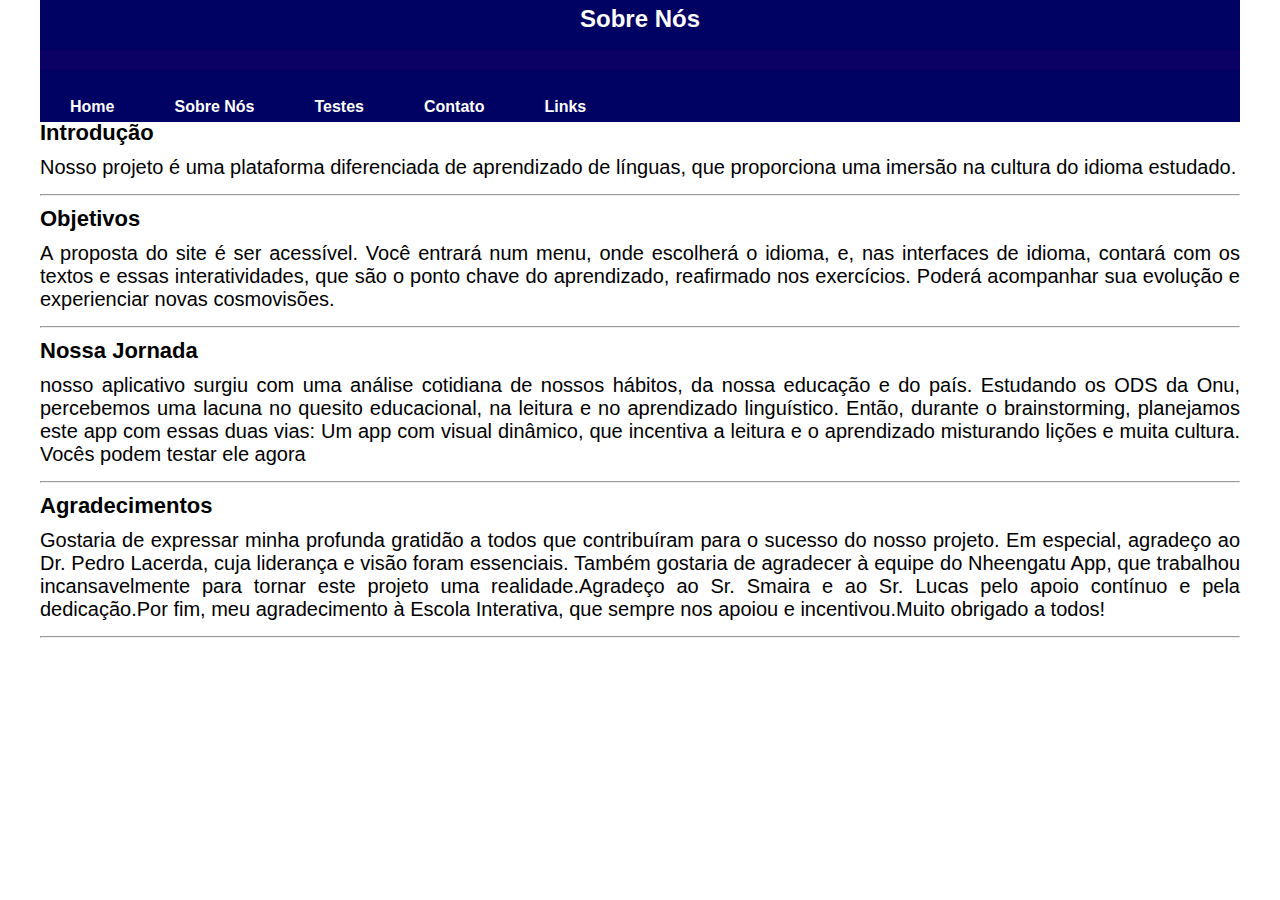
<file: about.html>
<!DOCTYPE html>
<html lang="en">
	<!-- PEDIR PARA O MATHEUS AS INFORMACOES DESSA PAGINA -->
<head>

	<meta charset="utf-8"/>
	<meta name="description" content="Natsume Sōseki Japanese Literature"/>
	<meta http-equiv="author" content="Ian Sutherland"/>
	
	<title>Sōseki Project - Features</title>	
	<meta name="viewport" content="width=device-width, initial-scale=1">	
	<link href="css/styles_Jan2019.css" type="text/css" rel="stylesheet" />

	<style>
	div.study_guide_wrapper p {
		font-size: 16px;
		margin-bottom: 15px;
		}
	div.study_guide_wrapper h1 {
		font-size: 18px;
		margin: 10px 0;
		}
	ul.nav_menu li a#inert {
		border-color: whitesmoke;
		}
	ul.nav_menu li a#inert:focus, ul.nav_menu li a#inert:hover, ul.nav_menu li a#inert:active {
		color: #888;
		cursor: default;
		}

	@media screen and (min-width: 800px) {
		div.study_guide_wrapper p {
			font-size: 20px;
			}
		div.study_guide_wrapper h1 {
			font-size: 22px;
			}
		}
	</style>

</head>
	
<body class="constrain_width">

<!-- fixed area at top of page -->

<header class="chapter_page">
	<h1 class="page_title">Sobre Nós</h1>
	   <ul class="nav_menu extra_space">
		  <li><a href="index.html">Home</a></li>
		  <li><a href="#" id="inert">Sobre Nós</a></li>		
		  <li><a href="tests.html">Testes</a></li>
		  <li><a href="contact.html">Contato</a></li>
		  <li><a href="links.html">Links</a></li>
	</ul>
</header>	

<div class="study_guide_wrapper">

<h1>Introdução</h1>
	
<p>Nosso projeto é uma plataforma diferenciada de aprendizado de línguas, que proporciona uma imersão na cultura do idioma estudado.</p>

<hr/>
	
<h1>Objetivos</h1>	
		
<p>A proposta do site é ser acessível. Você entrará num menu, onde escolherá o idioma, e, nas interfaces de idioma, contará com os textos e essas interatividades, que são o ponto chave do aprendizado, reafirmado nos exercícios. Poderá acompanhar sua evolução e experienciar novas cosmovisões.</p>

<hr/>

<h1>Nossa Jornada</h1>

<p>nosso aplicativo surgiu com uma análise cotidiana de nossos hábitos, da nossa educação e do país. Estudando os ODS da Onu, percebemos uma lacuna no quesito educacional, na leitura e no aprendizado linguístico. Então, durante o brainstorming, planejamos este app com essas duas vias: Um app com visual dinâmico, que incentiva a leitura e o aprendizado misturando lições e muita cultura. Vocês podem testar ele agora</p>


<hr/>

<h1>Agradecimentos</h1>
	<!--Agradecer pedro lacerda(com seus titulos), equipe nheengatu app, sr smaira, sr lucas, escola interativa-->
<p>Gostaria de expressar minha profunda gratidão a todos que contribuíram para o sucesso do nosso projeto. Em especial, agradeço ao Dr. Pedro Lacerda, cuja liderança e visão foram essenciais. Também gostaria de agradecer à equipe do Nheengatu App, que trabalhou incansavelmente para tornar este projeto uma realidade.Agradeço ao Sr. Smaira e ao Sr. Lucas pelo apoio contínuo e pela dedicação.Por fim, meu agradecimento à Escola Interativa, que sempre nos apoiou e incentivou.Muito obrigado a todos!
<p></p>

<hr/>

</div>
		
</body>
</html>
</file>
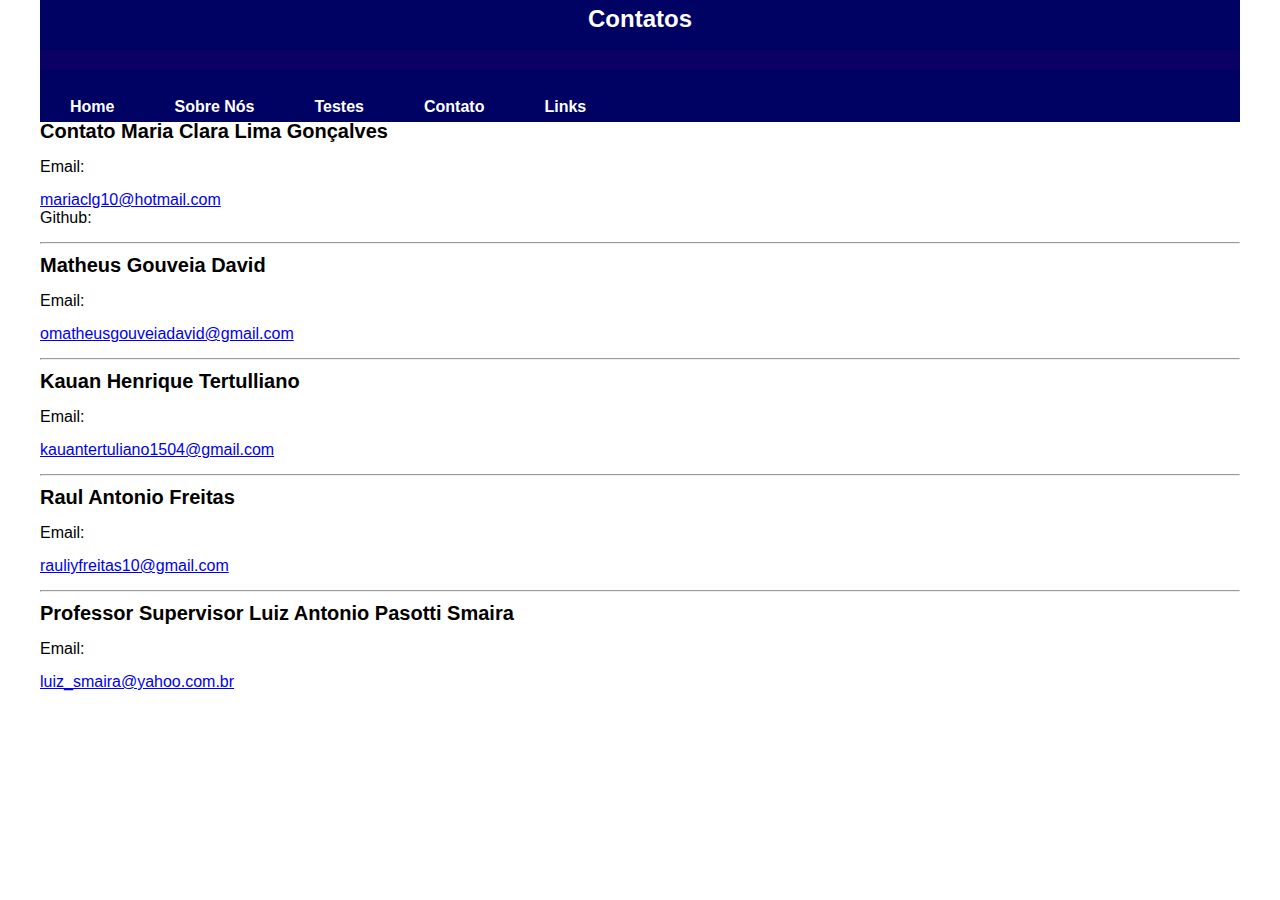
<file: contact.html>
<!DOCTYPE html>
<html lang="en">

<!-- PERGUNTAR O EMAIL DO SMAIRA E DO RAUL-->
	
<head>

	<meta charset="utf-8"/>
	<meta name="description" content="Natsume Sōseki Japanese Literature"/>
	<meta http-equiv="author" content="Ian Sutherland"/>
	
	<title>Contatos</title>	
	<meta name="viewport" content="width=device-width, initial-scale=1">	
	<link href="css/styles_Jan2019.css" type="text/css" rel="stylesheet" />

	<style>
	div.study_guide_wrapper h1 {
		font-size: 20px;
		margin-top: 10px;
		margin-bottom: 15px;
		}
	div.study_guide_wrapper hr {
		margin-top: 15px;
		margin-bottom: 5px;
		}		
	div.study_guide_wrapper a {
		display: block;
		font-size: 16px;
		margin-top: 15px;
		}
	div.study_guide_wrapper p {
		font-size: 16px;
		}
	ul.nav_menu li a#inert {
		border-color: whitesmoke;
		}
	ul.nav_menu li a#inert:focus, ul.nav_menu li a#inert:hover, ul.nav_menu li a#inert:active {
		color: #888;
		cursor: default;
		}
	</style>

</head>
	
<body class="constrain_width">

<!-- fixed area at top of page -->

<header class="chapter_page">
	<h1 class="page_title">Contatos</h1>
	   <ul class="nav_menu extra_space">
		  <li><a href="index.html">Home</a></li>
		  <li><a href="about.html">Sobre Nós</a></li>		
		  <li><a href="tests.html">Testes</a></li>
		  <li><a href="#" id="inert">Contato</a></li>
		  <li><a href="links.html">Links</a></li>
	</ul>
</header>

<div class="study_guide_wrapper">

    <!---------------------------------------------------- Contatos----------------------------------------------------->

<h1>Contato Maria Clara Lima Gonçalves</h1>

<p> Email: <a href="mailto:mariaclg10@hotmail.com">mariaclg10@hotmail.com</a></p>

<p> Github: <a href=" "> </a></p>

<hr />

<!---------------------------------------------------- Botchan ----------------------------------------------------->
	
<h1>Matheus Gouveia David</h1>

<p> Email: <a href="mailto:omatheusgouveiadavid@gmail.com">omatheusgouveiadavid@gmail.com</a></p>

<hr />

<!---------------------------------------------------- Sanshirō ----------------------------------------------------->	

<h1>Kauan Henrique Tertulliano</h1>

<p> Email: <a href="mailto:kauantertuliano1504@gmail.com">kauantertuliano1504@gmail.com</a></p>

<hr />

<!---------------------------------------------------- Kokoro ----------------------------------------------------->
	
<h1>Raul Antonio Freitas</h1>

<p> Email: <a href="mailto:rauliyfreitas10@gmail.com">rauliyfreitas10@gmail.com</a></p>

<hr />

<!---------------------------------------------------- I am a Cat ----------------------------------------------------->

<h1>Professor Supervisor Luiz Antonio Pasotti Smaira</h1>

<p> Email: <a href="mailto:luiz_smaira@yahoo.com.br">luiz_smaira@yahoo.com.br</a></p>

</div>
		
</body>
</html>
</file>
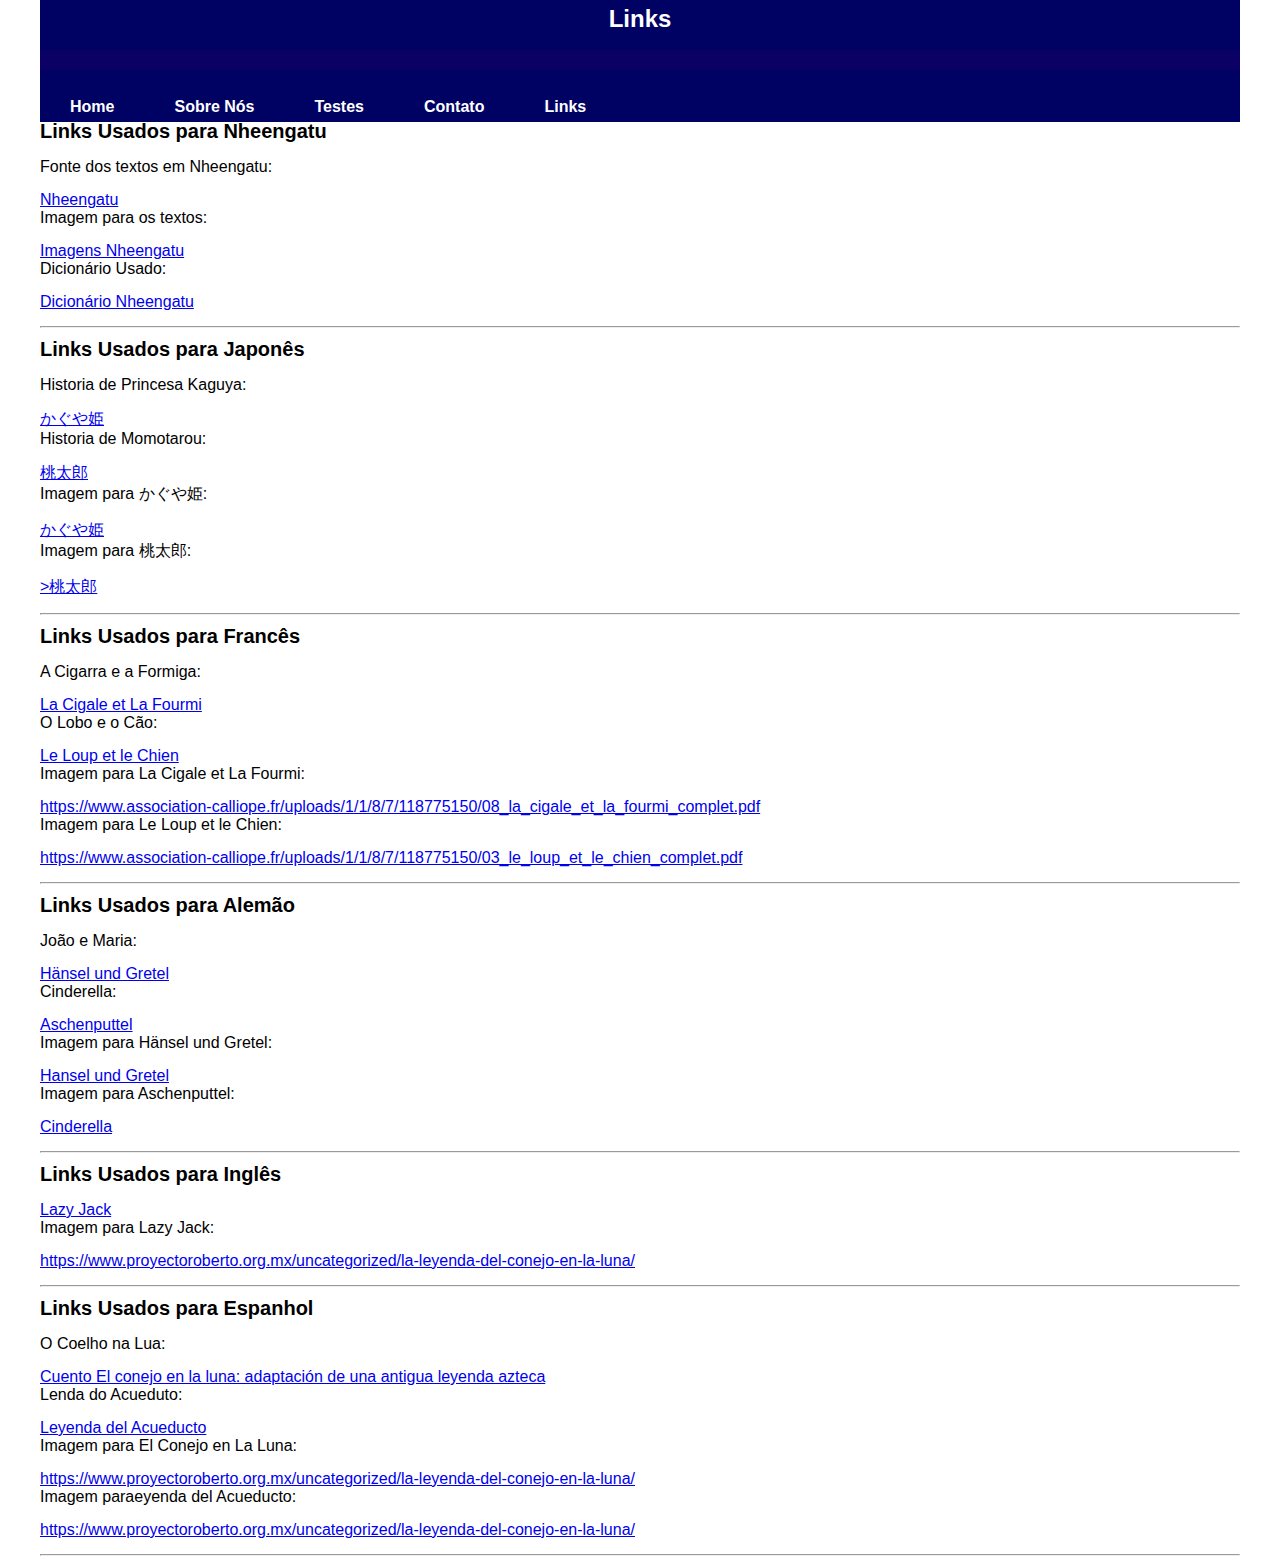
<file: links.html>
<!DOCTYPE html>
<html lang="en">
	
<head>

	<meta charset="utf-8"/>
	<meta name="description" content="Natsume Sōseki Japanese Literature"/>
	<meta http-equiv="author" content="Ian Sutherland"/>
	
	<title>Sōseki Project - Links</title>	
	<meta name="viewport" content="width=device-width, initial-scale=1">	
	<link href="css/styles_Jan2019.css" type="text/css" rel="stylesheet" />

	<style>
	div.study_guide_wrapper h1 {
		font-size: 20px;
		margin-top: 10px;
		margin-bottom: 15px;
		}
	div.study_guide_wrapper hr {
		margin-top: 15px;
		margin-bottom: 5px;
		}		
	div.study_guide_wrapper a {
		display: block;
		font-size: 16px;
		margin-top: 15px;
		}
	div.study_guide_wrapper p {
		font-size: 16px;
		}
	ul.nav_menu li a#inert {
		border-color: whitesmoke;
		}
	ul.nav_menu li a#inert:focus, ul.nav_menu li a#inert:hover, ul.nav_menu li a#inert:active {
		color: #888;
		cursor: default;
		}
	</style>

</head>
	
<body class="constrain_width">

<!-- fixed area at top of page -->

<header class="chapter_page">
	<h1 class="page_title">Links</h1>
	   <ul class="nav_menu extra_space">
		  <li><a href="index.html">Home</a></li>
		  <li><a href="about.html">Sobre Nós</a></li>		
		  <li><a href="tests.html">Testes</a></li>
		  <li><a href="contact.html">Contato</a></li>
		  <li><a href="#" id="inert">Links</a></li>
	</ul>
</header>

<div class="study_guide_wrapper">

<!---------------------------------------------------- NHEENGATU ----------------------------------------------------->

<h1>Links Usados para Nheengatu</h1>
	
<p>Fonte dos textos em Nheengatu: <a href="https://repositorio.ufopa.edu.br/jspui/handle/123456789/1047" target="_blank">Nheengatu</a></p>

<p>Imagem para os textos: <a href="https://upload.wikimedia.org/wikipedia/commons/thumb/4/4f/Lingua_nheengatu.png/1200px-Lingua_nheengatu.png" target="_blank">Imagens Nheengatu</a></p>

<p>Dicionário Usado: <a href="https://www.proyectoroberto.org.mx/uncategorized/la-leyenda-del-conejo-en-la-luna/" target="_blank">Dicionário Nheengatu</a></p>	


<hr />

<!---------------------------------------------------- JAPONES ----------------------------------------------------->
	
<h1>Links Usados para Japonês</h1>

<p>Historia de Princesa Kaguya:</p><a href="https://www.city.fuji.shizuoka.jp/kids/k_hime/k_story.htm" target="_blank">かぐや姫</a>

<p>Historia de Momotarou:</p><a href="http://hukumusume.com/douwa/betu/jap/08/01.htm" target="_blank">桃太郎</a>

<p>Imagem para かぐや姫: <a href="https://upload.wikimedia.org/wikipedia/commons/5/5d/Momotaro2.jpg" target="_blank">かぐや姫</a></p>	

<p>Imagem para 桃太郎: <a href="https://images-wixmp-ed30a86b8c4ca887773594c2.wixmp.com/f/7e495847-db85-490b-8191-28ed3fcdcd9f/dfo7ml2-b07b559c-e196-437b-ae06-2e67fa2974c7.png/v1/fill/w_1280,h_2027,q_80,strp/the_princess_kaguya_by_thortheskunk911_dfo7ml2-fullview.jpg?token=eyJ0eXAiOiJKV1QiLCJhbGciOiJIUzI1NiJ9.[base64].Wylkv-A-kmkxQtaFZdzsq3g0jrQN8WETB_Qpldx4kZY" target="_blank">>桃太郎</a></p>	

<hr />

<!----------------------------------------------------FRANCES ----------------------------------------------------->	

<h1>Links Usados para Francês</h1>

<p>A Cigarra e a Formiga: <a href="https://fr.wikipedia.org/wiki/La_Cigale_et_la_Fourmi_(La_Fontaine)" target="_blank">La Cigale et La Fourmi</a></p>

<p>O Lobo e o Cão: </p><a href="https://fr.wikipedia.org/wiki/Le_Loup_et_le_Chien" target="_blank">Le Loup et le Chien</a>

<p>Imagem para La Cigale et La Fourmi: <a href="https://www.association-calliope.fr/uploads/1/1/8/7/118775150/08_la_cigale_et_la_fourmi_complet.pdf" target="_blank">https://www.association-calliope.fr/uploads/1/1/8/7/118775150/08_la_cigale_et_la_fourmi_complet.pdf</a></p>	

<p>Imagem para Le Loup et le Chien: <a href="https://www.association-calliope.fr/uploads/1/1/8/7/118775150/03_le_loup_et_le_chien_complet.pdf" target="_blank">https://www.association-calliope.fr/uploads/1/1/8/7/118775150/03_le_loup_et_le_chien_complet.pdf</a></p>	

<hr />

<!----------------------------------------------------ALEMAO ----------------------------------------------------->
	
<h1>Links Usados para Alemão</h1>

<p>João e Maria: <a href="https://kurzemaerchen.de/maerchen/fuer-kinder/haensel-und-gretel/" target="_blank">Hänsel und Gretel</a></p>

<p>Cinderella: <a href="https://kurzemaerchen.de/maerchen/fuer-kinder/aschenputtel/" target="_blank">Aschenputtel</a></p>

<p>Imagem para Hänsel und Gretel: <a href="https://en.wikipedia.org/wiki/Hansel_and_Gretel" target="_blank">Hansel und Gretel</a></p>	

<p>Imagem para Aschenputtel: <a href="https://childrensandhouseholdtales.wordpress.com/2019/01/12/aschenputtel/" target="_blank">Cinderella</a></p>	

<hr />

<!---------------------------------------------------- INGLES ----------------------------------------------------->

<h1>Links Usados para Inglês</h1>

<a href="https://en.wikisource.org/wiki/English_Fairy_Tales/Lazy_Jack" target="_blank">Lazy Jack</a>	

<p>Imagem para Lazy Jack: <a href="https://en.wikisource.org/wiki/English_Fairy_Tales/Lazy_Jack" target="_blank">https://www.proyectoroberto.org.mx/uncategorized/la-leyenda-del-conejo-en-la-luna/</a></p>


<hr />

<!----------------------------------------------------ESPANHOL----------------------------------------------------->
	
<h1>Links Usados para Espanhol</h1>	

<p>O Coelho na Lua: <a href="https://www.mundoprimaria.com/mitos-y-leyendas-para-ninos/el-conejo-en-la-luna" target="_blank">Cuento El conejo en la luna: adaptación de una antigua leyenda azteca</a></p>

<p>Lenda do Acueduto: <a href="https://www.turismodesegovia.com/es/acueducto/leyenda" target="_blank">Leyenda del Acueducto</a></p>	

<p>Imagem para El Conejo en La Luna: <a href="https://www.proyectoroberto.org.mx/uncategorized/la-leyenda-del-conejo-en-la-luna/" target="_blank">https://www.proyectoroberto.org.mx/uncategorized/la-leyenda-del-conejo-en-la-luna/</a>	</p>

<p>Imagem paraeyenda del Acueducto: <a href="https://fundacioncajasegovia.es/producto/leyenda-del-acueducto-e-historia-resumida/" target="_blank">https://www.proyectoroberto.org.mx/uncategorized/la-leyenda-del-conejo-en-la-luna/</a></p>

<hr />

</div>
		
</body>
</html>
</file>
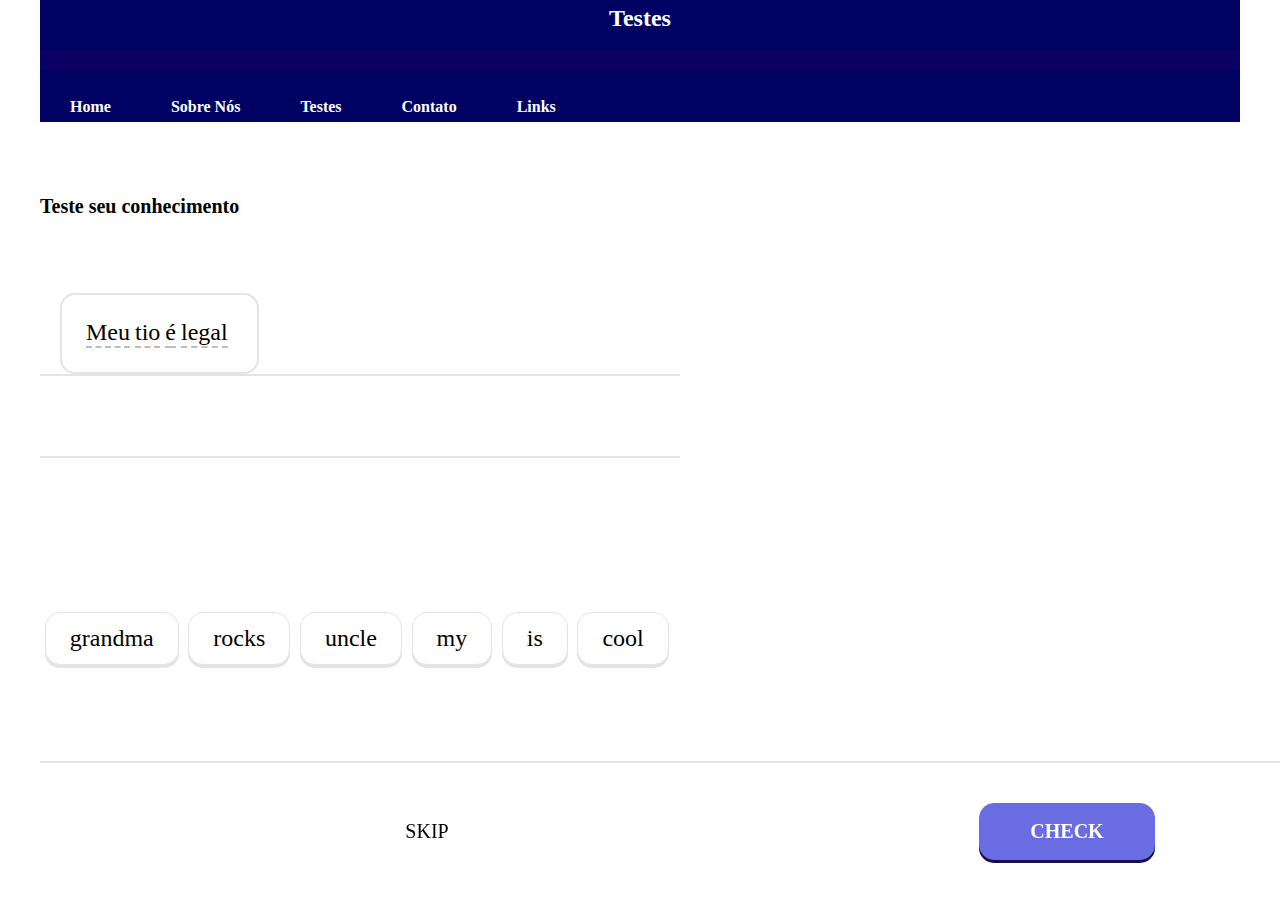
<file: tests.html>
<!DOCTYPE html>
<html lang="en">
	
<head>

	<meta charset="utf-8"/>
	<meta name="description" content="Natsume Sōseki Japanese Literature"/>
	<meta http-equiv="author" content="Ian Sutherland"/>
	
	<title>Sōseki Project - Links</title>	
	<meta name="viewport" content="width=device-width, initial-scale=1">	
	<link href="css/styles_Jan2019.css" type="text/css" rel="stylesheet" />

	<style>
	div.study_guide_wrapper h1 {
		font-size: 20px;
		margin-top: 10px;
		margin-bottom: 15px;
		}
	div.study_guide_wrapper hr {
		margin-top: 15px;
		margin-bottom: 5px;
		}		
	div.study_guide_wrapper a {
		display: block;
		font-size: 16px;
		margin-top: 15px;
		}
	div.study_guide_wrapper p {
		font-size: 16px;
		}
	ul.nav_menu li a#inert {
		border-color: whitesmoke;
		}
	ul.nav_menu li a#inert:focus, ul.nav_menu li a#inert:hover, ul.nav_menu li a#inert:active {
		color: #888;
		cursor: default;
		}
	</style>

</head>
	
<body class="constrain_width">

<!-- fixed area at top of page -->

<header class="chapter_page">
	<h1 class="page_title">Testes</h1>
	   <ul class="nav_menu extra_space">
		  <li><a href="index.html">Home</a></li>
		  <li><a href="about.html">Sobre Nós</a></li>		
		  <li><a href="testes.html">Testes</a></li>
		  <li><a href="contact.html">Contato</a></li>
		  <li><a href="#" id="inert">Links</a></li>
	</ul>
</header>

<div class="study_guide_wrapper">

<!--TESTES HOME-->

<!DOCTYPE html>
<html lang="en">

<head>
    <meta charset="UTF-8">
    <meta http-equiv="X-UA-Compatible" content="IE=edge">
    <meta name="viewport" content="width=device-width, initial-scale=1.0">
    <link rel="stylesheet" href="style.css">
    <script defer src="exercises.js"></script>
    <script defer src="script.js"></script>
</head>

<body>
    <div class="wrapper">
        <h1>Teste seu conhecimento</h1>
        <div class="top__container">
            <div class="image_text__container">
                <p id="original__text"></p>
            </div>
            <div id="destination__container">
            </div>
        </div>
        <div id="origin__container">
        </div>
    </div>
    <footer>
        <div class="skip_button">SKIP</div>
        <div class="check_button">CHECK</div>
    </footer>
</body>

</html>
</file>
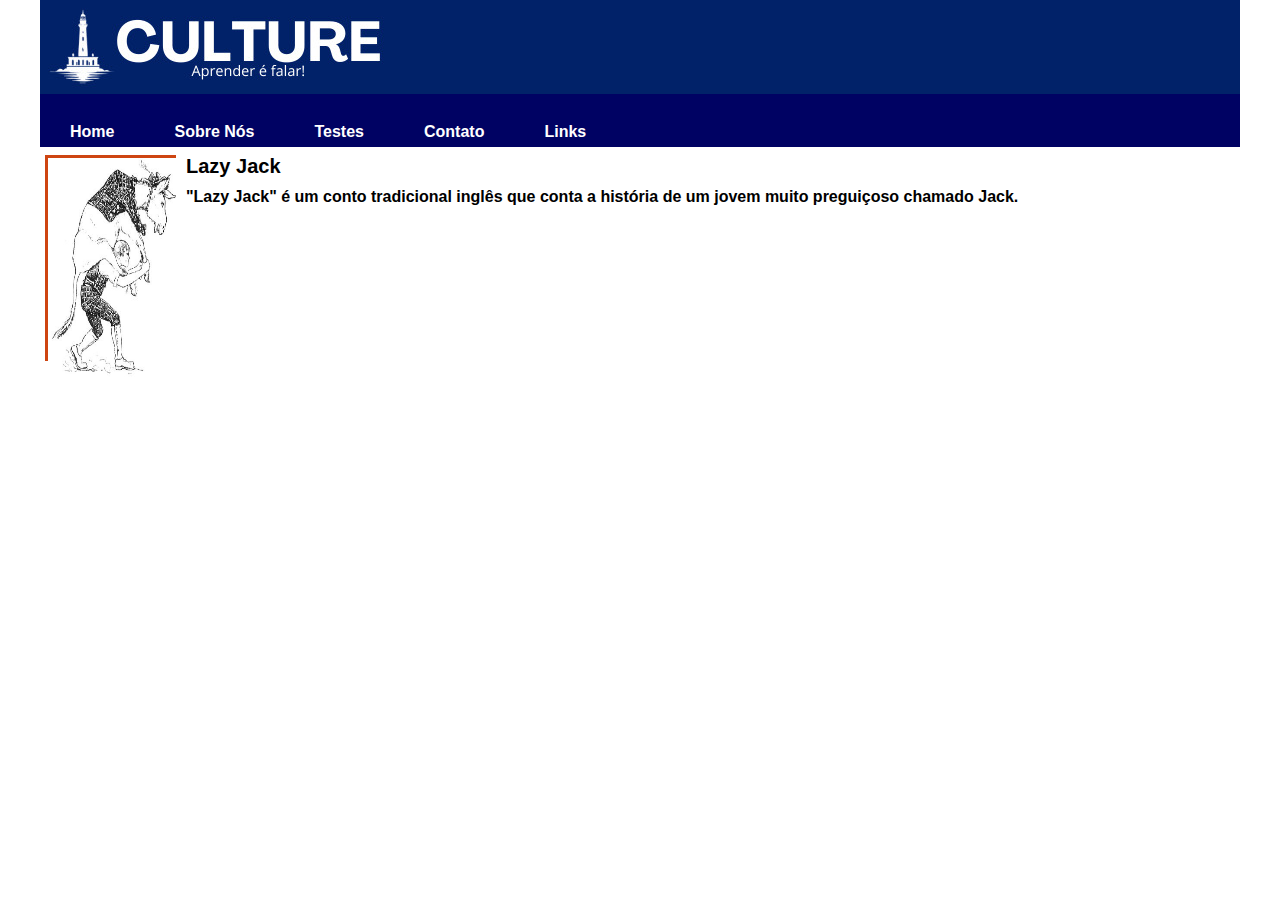
<file: english/englishhome.html>
<!DOCTYPE html>
<html lang="en">
	
<head>

	<meta charset="utf-8"/>
	<meta name="description" content="Natsume Sōseki (Soseki) Japanese Literature"/>
	<meta http-equiv="author" content="Ian Sutherland"/>
	
	<title>Sōseki Project</title>	
	<meta name="viewport" content="width=device-width, initial-scale=1">	
	<link href="css/styles_Jan2019.css" type="text/css" rel="stylesheet"/>		

	<style>

	div.homepage_wrapper {	
		margin: 115px 10px 0;
		}
	picture.home_banner {
		position: fixed;
		display: block;
		left: 50%;
		transform: translateX(-50%);
		}

	ul.nav_menu li a#inert {
		border-color: whitesmoke;
		}
	ul.nav_menu li a#inert:focus, ul.nav_menu li a#inert:hover, ul.nav_menu li a#inert:active {
		color: #888;
		cursor: default;
		}
	ul.extra_space {
		margin-top: 70px;
		}

	div.book_holder {
		display: flex;
		height: 176px;
		margin-bottom: 10px;
		width: 98%;
		}
	div.book_info {
		height: 160px;
		overflow-y: scroll;
		}
	div.cover {
		margin: 5px;
		height: 160px;
		width: 100px;
		}

	#orange { /* Botchan border color */
		border: 3px solid rgb(206,69,18);
		}
	#lilac { /* Sanshirō border color */
		border: 3px solid rgb(104,37,206);
		}
	#tan { /* Kokoro border color */
		border: 3px solid rgb(153,102,51);
		}
	#green { /* Neko border color */
		border: 3px solid rgb(19,108,34);
		} 
	#black { /* Short Works collage border color */
		border: 3px solid rgb(0,0,0);
		} 	

	h2.book_title {
		margin-top: 5px;
		margin-left: 5px;
		margin-bottom: 8px;
		font-size: 16px;
		}
	h2#short_works {
		margin-top: 15px; /* to compensate for no furigana */
		}
	h3.book_description {
		text-align: justify;
		margin: 0 8px 8px 5px;
		font-size: 12px;
		}
	p.notes {
		font-size: 10px;
		margin-left: 5px;
		margin-bottom: 8px;
		}
	p.click_arrow {
		font-size: 12px;
		margin-bottom: 10px;
		}

	@media screen and (min-width: 800px) {
		div.homepage_wrapper {
			margin: 150px 10px 0;
			}
		ul.extra_space {
			margin-top: 100px;
			}
		div.book_holder {
			height: 216px;
			}
		div.cover {
			margin: 5px;
			height: 200px;
			width: 125px;
			}
		div.book_info {
			height: 200px;
			overflow-y: scroll;
			}
		h2.book_title {
			margin-bottom: 10px;
			font-size: 20px;
			}
		h3.book_description {
			margin: 0 10px 10px 5px;
			font-size: 16px;
			}
		p.notes {
			font-size: 14px;
			margin-right: 20px;
			}
		p.click_arrow {
			font-size: 14px;
			margin-bottom: 15px;
			}
		p.notes {
			font-size: 12px;
			margin-left: 10px;
			margin-bottom: 10px;
			}
		}

	</style>

</head>

<body class="constrain_width">

<!-- fixed area at top of page -->

<header class="chapter_page">
	<div>
		<picture class="home_banner">
			<source media="(min-width: 800px)" srcset="../images/culturepng.jpg">
			<img src="../images/culturepng.jpg" alt="Homepage Banner">
		</picture>
	</div>
	<ul class="nav_menu extra_space">
		<li><a href="../index.html">Home</a></li>
        <li><a href="../about.html">Sobre Nós</a></li>		
        <li><a href="../pdfmp3.html">Testes</a></li>
        <li><a href="../contact.html">Contato</a></li>
        <li><a href="../links.html">Links</a></li>
	</ul>
</header>

<!-- book covers and descriptions -->

<div class="homepage_wrapper">

<div class="book_holder">
	<div class="cover" id="orange">
		<a href="lazyjack.html">
			<picture>
				<source media="(min-width: 800px)" srcset="../images/lazyjackcover.jpg">
				<img src="../images/lazyjackcover.jpg" height="220" width="130" alt="Botchan Cover">
			</picture>
		</a>
	</div>
	<div class="book_info">
		<h2 class="book_title">Lazy Jack</h2>
		<h3 class="book_description">"Lazy Jack" é um conto tradicional inglês que conta a história de um jovem muito preguiçoso chamado Jack.</h3>
	</div>
</div>
	

	
</body>
</html>
</file>
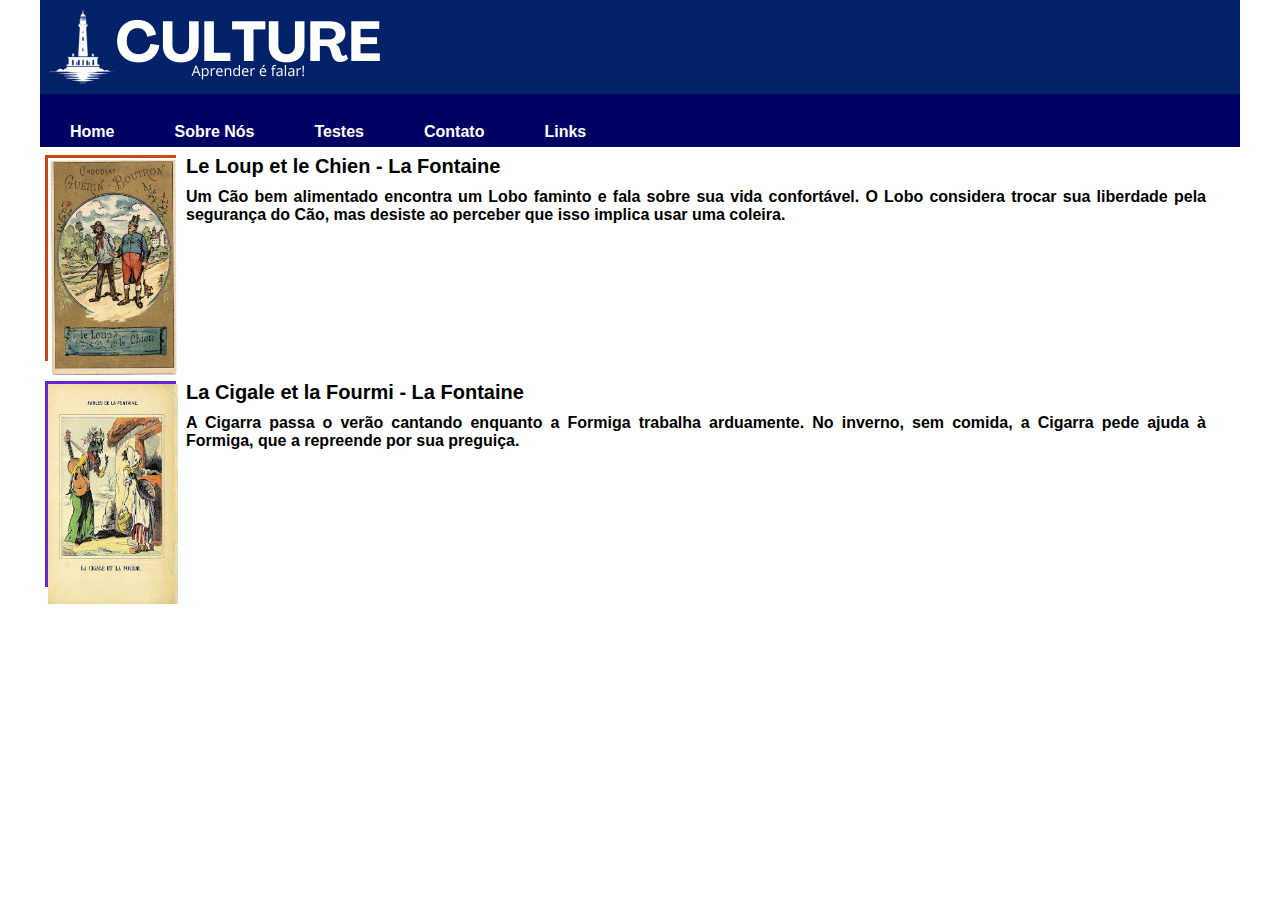
<file: french/frenchhome.html>
<!DOCTYPE html>
<html lang="en">
	
<head>

	<meta charset="utf-8"/>
	<meta name="description" content="Natsume Sōseki (Soseki) Japanese Literature"/>
	<meta http-equiv="author" content="Ian Sutherland"/>
	
	<title>Sōseki Project</title>	
	<meta name="viewport" content="width=device-width, initial-scale=1">	
	<link href="css/styles_Jan2019.css" type="text/css" rel="stylesheet"/>		

	<style>

	div.homepage_wrapper {	
		margin: 115px 10px 0;
		}
	picture.home_banner {
		position: fixed;
		display: block;
		left: 50%;
		transform: translateX(-50%);
		}

	ul.nav_menu li a#inert {
		border-color: whitesmoke;
		}
	ul.nav_menu li a#inert:focus, ul.nav_menu li a#inert:hover, ul.nav_menu li a#inert:active {
		color: #888;
		cursor: default;
		}
	ul.extra_space {
		margin-top: 70px;
		}

	div.book_holder {
		display: flex;
		height: 176px;
		margin-bottom: 10px;
		width: 98%;
		}
	div.book_info {
		height: 160px;
		}
	div.cover {
		margin: 5px;
		height: 160px;
		width: 100px;
		}

	#orange { /* Botchan border color */
		border: 3px solid rgb(206,69,18);
		}
	#lilac { /* Sanshirō border color */
		border: 3px solid rgb(104,37,206);
		}
	#tan { /* Kokoro border color */
		border: 3px solid rgb(153,102,51);
		}
	#green { /* Neko border color */
		border: 3px solid rgb(19,108,34);
		} 
	#black { /* Short Works collage border color */
		border: 3px solid rgb(0,0,0);
		} 	

	h2.book_title {
		margin-top: 5px;
		margin-left: 5px;
		margin-bottom: 8px;
		font-size: 16px;
		}
	h2#short_works {
		margin-top: 15px; /* to compensate for no furigana */
		}
	h3.book_description {
		text-align: justify;
		margin: 0 8px 8px 5px;
		font-size: 12px;
		}
	p.notes {
		font-size: 10px;
		margin-left: 5px;
		margin-bottom: 8px;
		}
	p.click_arrow {
		font-size: 12px;
		margin-bottom: 10px;
		}

	@media screen and (min-width: 800px) {
		div.homepage_wrapper {
			margin: 150px 10px 0;
			}
		ul.extra_space {
			margin-top: 100px;
			}
		div.book_holder {
			height: 216px;
			}
		div.cover {
			margin: 5px;
			height: 200px;
			width: 125px;
			}
		div.book_info {
			height: 200px;
			}
		h2.book_title {
			margin-bottom: 10px;
			font-size: 20px;
			}
		h3.book_description {
			margin: 0 10px 10px 5px;
			font-size: 16px;
			}
		p.notes {
			font-size: 14px;
			margin-right: 20px;
			}
		p.click_arrow {
			font-size: 14px;
			margin-bottom: 15px;
			}
		p.notes {
			font-size: 12px;
			margin-left: 10px;
			margin-bottom: 10px;
			}
		}

	</style>

</head>

<body class="constrain_width">

<!-- fixed area at top of page -->



<header class="chapter_page">
	<div>
		<picture class="home_banner">
			<source media="(min-width: 800px)" srcset="../images/culturepng.jpg">
			<img src="../images/culturepng.jpg" alt="Homepage Banner">
		</picture>
	</div>
	 <ul class="nav_menu extra_space">
		 <li><a href="../index.html">Home</a></li>
		 <li><a href="../about.html">Sobre Nós</a></li>
		 <li><a href="../tests.html">Testes</a></li>
		 <li><a href="../contact.html">Contato</a></li>
		 <li><a href="../links.html">Links</a></li>
	 </ul>
</header>

<!-- book covers and descriptions -->

<div class="homepage_wrapper">

<div class="book_holder">
	<div class="cover" id="orange">
		<a href="../french/leloupetlechien.html">
			<picture>
				<source media="(min-width: 800px)" srcset="../images/leloupetlechen.jpg">
				<img src="../images/leloupetlechen.jpg" height="220" width="130" alt="Le Loup et le Chien Cover">
			</picture>
		</a>
	</div>
	<div class="book_info">
		<h2 class="book_title">Le Loup et le Chien - La Fontaine&emsp;</h2>
		<h3 class="book_description">Um Cão bem alimentado encontra um Lobo faminto e fala sobre sua vida confortável. O Lobo considera trocar sua liberdade pela segurança do Cão, mas desiste ao perceber que isso implica usar uma coleira.</h3>
	</div>
</div>
	
<div class="book_holder">
	<div class="cover" id="lilac">
		<a href="../french/lacigaleetlaformigue.html">
			<picture>
				<source media="(min-width: 800px)" srcset="../images/lacigaleetlafourmi.jpg">
				<img src="../images/lacigaleetlafourmi.jpg" height="220" width="130" alt="La Cigale et la Fourmi Cover">
			</picture>	
		</a>
	</div>
	<div class="book_info">
		<h2 class="book_title">La Cigale et la Fourmi - La Fontaine&emsp;</h2>
		<h3 class="book_description">A Cigarra passa o verão cantando enquanto a Formiga trabalha arduamente. No inverno, sem comida, a Cigarra pede ajuda à Formiga, que a repreende por sua preguiça.</h3>
	</div>
</div>
	
</body>
</html>
</file>
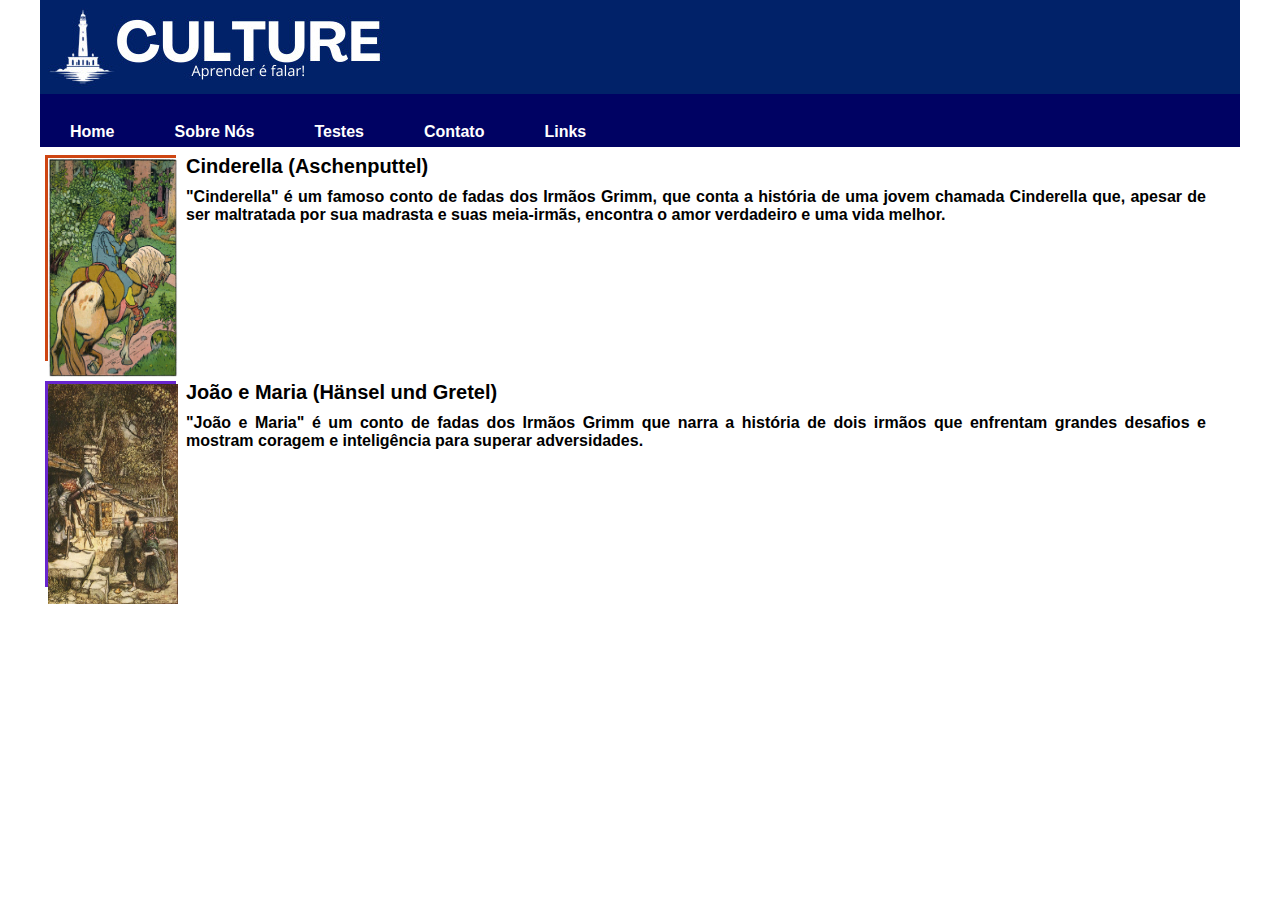
<file: german/germanhome.html>
<!DOCTYPE html>
<html lang="en">
	
<head>

	<meta charset="utf-8"/>
	<meta name="description" content="Natsume Sōseki (Soseki) Japanese Literature"/>
	<meta http-equiv="author" content="Ian Sutherland"/>
	
	<title>Sōseki Project</title>	
	<meta name="viewport" content="width=device-width, initial-scale=1">	
	<link href="css/styles_Jan2019.css" type="text/css" rel="stylesheet"/>		

	<style>

	div.homepage_wrapper {	
		margin: 115px 10px 0;
		}
	picture.home_banner {
		position: fixed;
		display: block;
		left: 50%;
		transform: translateX(-50%);
		}

	ul.nav_menu li a#inert {
		border-color: whitesmoke;
		}
	ul.nav_menu li a#inert:focus, ul.nav_menu li a#inert:hover, ul.nav_menu li a#inert:active {
		color: #888;
		cursor: default;
		}
	ul.extra_space {
		margin-top: 70px;
		}

	div.book_holder {
		display: flex;
		height: 176px;
		margin-bottom: 10px;
		width: 98%;
		}
	div.book_info {
		height: 160px;
		overflow-y: scroll;
		}
	div.cover {
		margin: 5px;
		height: 160px;
		width: 100px;
		}

	#orange { /* Botchan border color */
		border: 3px solid rgb(206,69,18);
		}
	#lilac { /* Sanshirō border color */
		border: 3px solid rgb(104,37,206);
		}
	#tan { /* Kokoro border color */
		border: 3px solid rgb(153,102,51);
		}
	#green { /* Neko border color */
		border: 3px solid rgb(19,108,34);
		} 
	#black { /* Short Works collage border color */
		border: 3px solid rgb(0,0,0);
		} 	

	h2.book_title {
		margin-top: 5px;
		margin-left: 5px;
		margin-bottom: 8px;
		font-size: 16px;
		}
	h2#short_works {
		margin-top: 15px; /* to compensate for no furigana */
		}
	h3.book_description {
		text-align: justify;
		margin: 0 8px 8px 5px;
		font-size: 12px;
		}
	p.notes {
		font-size: 10px;
		margin-left: 5px;
		margin-bottom: 8px;
		}
	p.click_arrow {
		font-size: 12px;
		margin-bottom: 10px;
		}

	@media screen and (min-width: 800px) {
		div.homepage_wrapper {
			margin: 150px 10px 0;
			}
		ul.extra_space {
			margin-top: 100px;
			}
		div.book_holder {
			height: 216px;
			}
		div.cover {
			margin: 5px;
			height: 200px;
			width: 125px;
			}
		div.book_info {
			height: 200px;
			overflow-y: scroll;
			}
		h2.book_title {
			margin-bottom: 10px;
			font-size: 20px;
			}
		h3.book_description {
			margin: 0 10px 10px 5px;
			font-size: 16px;
			}
		p.notes {
			font-size: 14px;
			margin-right: 20px;
			}
		p.click_arrow {
			font-size: 14px;
			margin-bottom: 15px;
			}
		p.notes {
			font-size: 12px;
			margin-left: 10px;
			margin-bottom: 10px;
			}
		}

	</style>

</head>

<body class="constrain_width">

<!-- fixed area at top of page -->



<header class="chapter_page">
	<div>
		<picture class="home_banner">
			<source media="(min-width: 800px)" srcset="../images/culturepng.jpg">
			<img src="../images/culturepng.jpg" alt="Homepage Banner">
		</picture>
	</div>
	 <ul class="nav_menu extra_space">
		 <li><a href="../index.html">Home</a></li>
		 <li><a href="../about.html">Sobre Nós</a></li>
		 <li><a href="../tests.html">Testes</a></li>
		 <li><a href="../contact.html">Contato</a></li>
		 <li><a href="../links.html">Links</a></li>
	 </ul>
</header>

<!-- book covers and descriptions -->

<div class="homepage_wrapper">

<div class="book_holder">
	<div class="cover" id="orange">
		<a href="cinderella.html">
			<picture>
				<source media="(min-width: 800px)" srcset="../images/aschenputtel-georg-albert-stroedel-1.jpg">
				<img src="../images/aschenputtel-georg-albert-stroedel-1.jpg" height="220" width="130" alt="Cinderella">
			</picture>
		</a>
	</div>
	<div class="book_info">
		<h2 class="book_title"> Cinderella (<ruby>Aschenputtel</ruby>)&emsp;</h2>
		<h3 class="book_description">"Cinderella" é um famoso conto de fadas dos Irmãos Grimm, que conta a história de uma jovem chamada Cinderella que, apesar de ser maltratada por sua madrasta e suas meia-irmãs, encontra o amor verdadeiro e uma vida melhor.</h3>
	</div>
</div>
	
<div class="book_holder">
	<div class="cover" id="lilac">
		<a href="hanselundgretel.html">
			<picture>
				<source media="(max-width: 800px)" srcset="../images/Hansel.jpg">
				<img src="../images/Hansel.jpg" height="220" width="130" alt="Hansel">
			</picture>
		</a>
	</div>
	<div class="book_info">
		<h2 class="book_title"> João e Maria (<ruby>Hänsel und Gretel</ruby>)&emsp;</h2>
		<h3 class="book_description">"João e Maria" é um conto de fadas dos Irmãos Grimm que narra a história de dois irmãos que enfrentam grandes desafios e mostram coragem e inteligência para superar adversidades.</h3>
	</div>
</div>
	
</body>
</html>
</file>
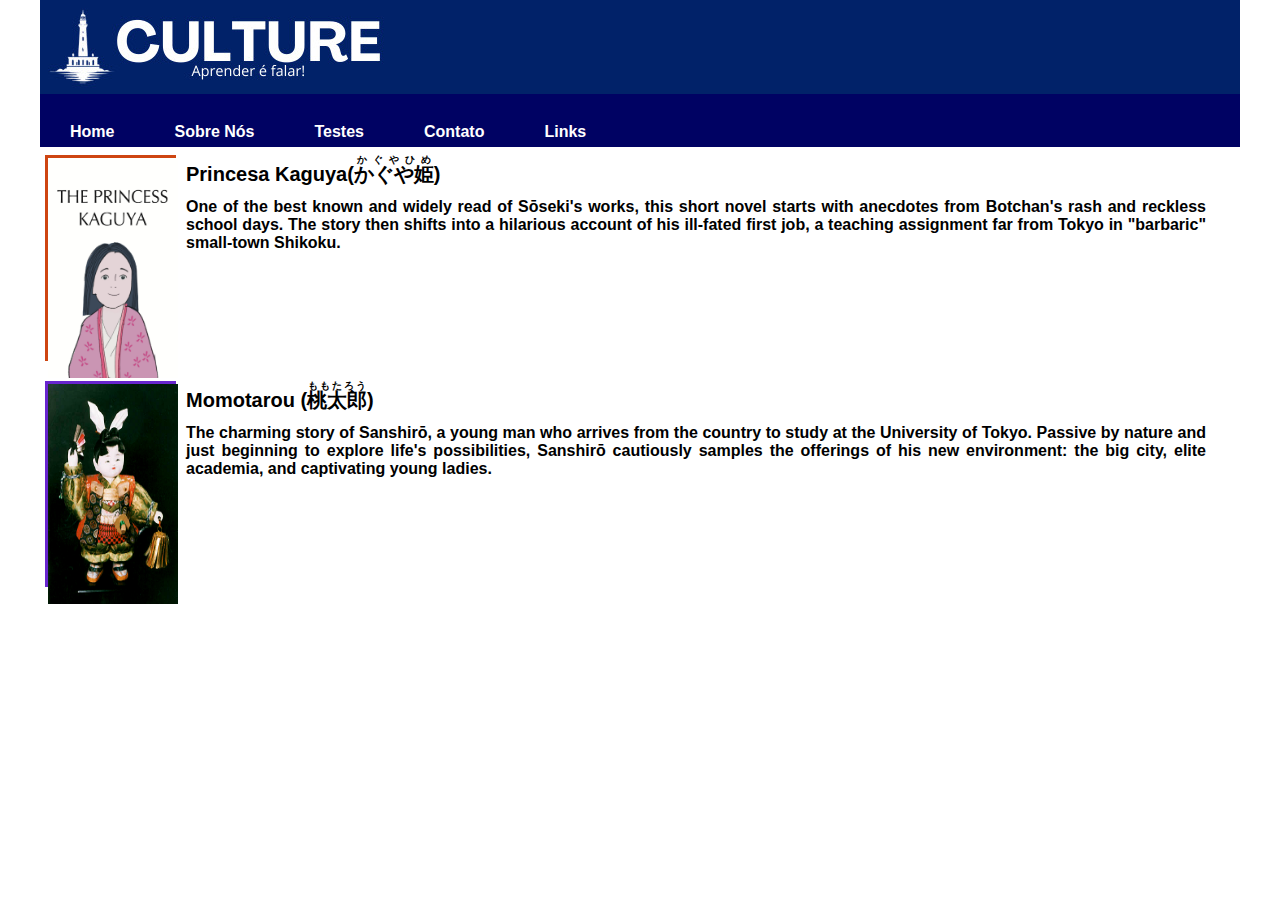
<file: japanese/home.html>
<!DOCTYPE html>
<html lang="en">
	
<head>

	<meta charset="utf-8"/>
	<meta name="description" content="Natsume Sōseki (Soseki) Japanese Literature"/>
	<meta http-equiv="author" content="Ian Sutherland"/>
	
	<title>Sōseki Project</title>	
	<meta name="viewport" content="width=device-width, initial-scale=1">	
	<link href="css/styles_Jan2019.css" type="text/css" rel="stylesheet"/>		

	<style>

	div.homepage_wrapper {	
		margin: 115px 10px 0;
		}
	picture.home_banner {
		position: fixed;
		display: block;
		left: 50%;
		transform: translateX(-50%);
		}

	ul.nav_menu li a#inert {
		border-color: whitesmoke;
		}
	ul.nav_menu li a#inert:focus, ul.nav_menu li a#inert:hover, ul.nav_menu li a#inert:active {
		color: #888;
		cursor: default;
		}
	ul.extra_space {
		margin-top: 70px;
		}

	div.book_holder {
		display: flex;
		height: 176px;
		margin-bottom: 10px;
		width: 98%;
		}
	div.book_info {
		height: 160px;
		overflow-y: scroll;
		}
	div.cover {
		margin: 5px;
		height: 160px;
		width: 100px;
		}

	#orange { /* Botchan border color */
		border: 3px solid rgb(206,69,18);
		}
	#lilac { /* Sanshirō border color */
		border: 3px solid rgb(104,37,206);
		}
	#tan { /* Kokoro border color */
		border: 3px solid rgb(153,102,51);
		}
	#green { /* Neko border color */
		border: 3px solid rgb(19,108,34);
		} 
	#black { /* Short Works collage border color */
		border: 3px solid rgb(0,0,0);
		} 	

	h2.book_title {
		margin-top: 5px;
		margin-left: 5px;
		margin-bottom: 8px;
		font-size: 16px;
		}
	h2#short_works {
		margin-top: 15px; /* to compensate for no furigana */
		}
	h3.book_description {
		text-align: justify;
		margin: 0 8px 8px 5px;
		font-size: 12px;
		}
	p.notes {
		font-size: 10px;
		margin-left: 5px;
		margin-bottom: 8px;
		}
	p.click_arrow {
		font-size: 12px;
		margin-bottom: 10px;
		}

	@media screen and (min-width: 800px) {
		div.homepage_wrapper {
			margin: 150px 10px 0;
			}
		ul.extra_space {
			margin-top: 100px;
			}
		div.book_holder {
			height: 216px;
			}
		div.cover {
			margin: 5px;
			height: 200px;
			width: 125px;
			}
		div.book_info {
			height: 200px;
			overflow-y: scroll;
			}
		h2.book_title {
			margin-bottom: 10px;
			font-size: 20px;
			}
		h3.book_description {
			margin: 0 10px 10px 5px;
			font-size: 16px;
			}
		p.notes {
			font-size: 14px;
			margin-right: 20px;
			}
		p.click_arrow {
			font-size: 14px;
			margin-bottom: 15px;
			}
		p.notes {
			font-size: 12px;
			margin-left: 10px;
			margin-bottom: 10px;
			}
		}

	</style>

</head>

<body class="constrain_width">

<!-- fixed area at top of page -->



<header class="chapter_page">
	<div>
		<picture class="home_banner">
			<source media="(min-width: 800px)" srcset="../images/culturepng.jpg">
			<img src="../images/culturepng.jpg" alt="Homepage Banner">
		</picture>
	</div>
	 <ul class="nav_menu extra_space">
		 <li><a href="../index.html">Home</a></li>
		 <li><a href="../about.html">Sobre Nós</a></li>
		 <li><a href="../tests.html">Testes</a></li>
		 <li><a href="../contact.html">Contato</a></li>
		 <li><a href="../links.html">Links</a></li>
	 </ul>
</header>

<!-- book covers and descriptions -->

<div class="homepage_wrapper">

<div class="book_holder">
	<div class="cover" id="orange">
		<a href="kaguyahime.html">
			<picture>
				<source media="(min-width: 800px)" srcset="../images/the_princess_kaguya_by_thortheskunk911_dfo7ml2-fullview.jpg">
				<img src="../images/the_princess_kaguya_by_thortheskunk911_dfo7ml2-fullview.jpg" height="220" width="130" alt="Botchan Cover">
			</picture>
		</a>
	</div>
	<div class="book_info">
		<h2 class="book_title">Princesa Kaguya(<ruby>かぐや姫<rt>かぐやひめ</rt></ruby>)&emsp;</h2>
		<h3 class="book_description">One of the best known and widely read of Sōseki's works, this short novel starts with anecdotes from Botchan's rash and reckless school days. The story then shifts into a hilarious account of his ill-fated first job, a teaching assignment far from Tokyo in "barbaric" small-town Shikoku.</h3>
	</div>
</div>
	
<div class="book_holder">
	<div class="cover" id="lilac">
		<a href="momotarou.html">
			<picture>
				<source media="(min-width: 800px)" srcset="../images/Momotaro2.jpg">
				<img src="../images/Momotaro2.jpg" height="220" width="130" alt="Sanshiro Cover">
			</picture>
		</a>
	</div>
	<div class="book_info">
		<h2 class="book_title">Momotarou (<ruby>桃太郎<rt>ももたろう</rt></ruby>)&emsp;</h2>
		<h3 class="book_description">The charming story of Sanshirō, a young man who arrives from the country to study at the University of Tokyo. Passive by nature and just beginning to explore life's possibilities, Sanshirō cautiously samples the offerings of his new environment: the big city, elite academia, and captivating young ladies.</h3>
	</div>
</div>
	
</body>
</html>
</file>
<file: style.css>
:root {
    --grey-color: rgb(228, 228, 228);
    --darker-grey-color: rgb(189, 189, 189);
    --text-color: rgb(60, 60, 60);
    --border-radius: 15px;
  }
  
  body {
    margin: 0;
    padding: 0;
    height: 100vh;
    display: flex;
    justify-content: center;
    align-items: center;
    overflow: hidden;
    user-select: none;
    font-family: "Gill Sans, sans-serif";
    color: var(--text-color);
    background-color: rgb(250, 250, 250);
  }
  
  .wrapper {
    height: 60vh;
    width: 50vw;
    display: flex;
    flex-direction: column;
    justify-content: space-between;
    align-items: flex-start;
    margin-bottom: 5em;
  }
  
  h1 {
    width: 100%;
    font-weight: 600;
    text-align: left;
  }
  
  .top__container {
    margin-top: 50px;
    width: 100%;
    height: 250px;
  }
  
  .image_text__container {
    display: flex;
    justify-content: flex-start;
    align-items: center;
  }
  
  img {
    width: 150px;
    display: block;
  }
  
  #original__text {
    border: 2px solid var(--grey-color);
    padding: 1em;
    width: auto;
    border-radius: var(--border-radius);
    margin-left: 20px;
    font-size: 1.2em;
  }
  
  span {
    display: inline-block;
    border-bottom: 2px dashed var(--darker-grey-color);
    margin-right: 5px;
  }
  
  #destination__container {
    padding: 0.5em 0;
    height: 60px;
    width: 100%;
    border-top: 2px solid var(--grey-color);
    border-bottom: 2px solid var(--grey-color);
    display: flex;
    justify-content: flex-start;
    align-items: center;
  }
  
  #origin__container {
    padding: 3em 0;
    width: 100%;
    /* border-top: 2px solid var(--grey-color);
    border-bottom: 2px solid var(--grey-color); */
    display: flex;
    justify-content: flex-start;
    align-items: center;
  }
  
  .word {
    position: relative;
    border: 1px solid var(--grey-color);
    background-color: white;
    margin: 0 0.2em;
    padding: 0.5em 1em;
    border-radius: var(--border-radius);
    box-shadow: 0px 3px 0px 0px var(--grey-color);
    transition: 0.2s transform ease-in-out;
    cursor: pointer;
    z-index: 1;
    font-size: 1.2em;
    font-weight: 400;
  }
  
  .word__container {
    margin: 0 0.2em;
    padding: 0.5em 1em;
    border-radius: var(--border-radius);
  }
  
  .word__container:empty {
    background: var(--grey-color);
  }
  
  .word:active {
    transform: translateY(2px);
    box-shadow: none;
  }
  
  footer {
    position: fixed;
    bottom: 0;
    border-top: 2px solid var(--grey-color);
    width: 100%;
    display: flex;
    justify-content: space-around;
    align-items: center;
    padding: 2em 5em;
  }
 
  .check_button {
    font-size: 1em;
    font-weight: 600;
    padding: 0.8em 2.5em;
    border-radius: var(--border-radius);
    transition: 0s all ease-in-out;
    cursor: pointer;
  }

  
  .check_button {
    color: white;
    border: 1px solid #696de1;
    background-color: #696de1;
    box-shadow: 0px 3px 0px 0px #150f4b;
  }
  
  .check_button:hover {
    background-color: #10085c;
  }
  
  .skip_button:active,
  .check_button:active {
    transform: translateY(2px);
    box-shadow: none;
  }
</file>
<file: css/styles_Jan2019.css>
/* Reset básico */


* {
    margin: 0px;
    padding: 0px;
}

/* Cor global da fonte */
body {
    color: #fffefe; /* Cor de fonte padrão */
	font-family: Gill Sans, sans-serif
}

/* Justificar parágrafos */
p {
    text-align: justify;
}

/* Linhas coloridas fixas no topo da página */
#orangeline { /* Botchan color */
    border-bottom: 5px solid rgb(255, 255, 255);
}

#lilacline { /* Sanshirō color */
    border-bottom: 5px solid rgb(104, 37, 206);
}

#tanline { /* Kokoro color */
    border-bottom: 5px solid rgb(153, 102, 51);
}

#greenline { /* Neko color */
    border-bottom: 5px solid rgb(19, 108, 34);
}

/* Páginas de conteúdo */
span.secnumbers {
    font-size: 20px;
}

/* Páginas de texto de capítulo */
p.japanese {
    text-align: justify;
    clear: left;
    margin-top: 0px;
    margin-bottom: 0px;
    padding-top: 5px;
    padding-bottom: 5px;
}

/* Estilos para formatação amigável para dispositivos móveis */
body.constrain_width {
    display: flex;
    justify-content: center;
    background-color: rgb(255, 255, 255);
    color: #000000; /* Cor de fonte para este estilo de corpo */
}

body.constrain_width > * {
    max-width: 1200px;
    width: 100%;
}

header.chapter_page {
    position: fixed;
    top: 0;
    background: rgb(0, 2, 99);
    z-index: 10;
    color: #ffffff; /* Cor de fonte para o cabeçalho */
}

h1.page_title {
    text-align: center;
    margin-top: 5px;
    font-size: 24px;
    padding-bottom: 5px;
    border-bottom: 20px solid rgb(11, 1, 100);
    margin-bottom: 5px;
    height: 40px;
    white-space: nowrap;
    overflow-x: auto;
    overflow-y: auto;
}

ul.nav_menu {
    list-style-type: none;
    display: flex;
    height: 42px;
    overflow-x: auto;
    overflow-y: hidden;
}

ul.nav_menu li a {         /*navegação aqui*/
    text-decoration: none;
    display: inline-block;
    white-space: nowrap;
    font-size: 17px;
    font-weight: bold;
    padding: 8px 15px;
    margin: 15px;
    border: none;
    border-radius: none;
    color: #ffffff; /* Cor de fonte dos links */
}

ul.nav_menu li a:focus,
ul.nav_menu li a:hover,
ul.nav_menu li a:active {
    color: #acacac; /* Cor de fonte dos links em foco, hover ou ativo */
}

span.vocab_area {
    margin: 4px;
    height: 80px;
    display: flex;
    align-items: center;
    background-color: #eee;
    border-radius: 5px;
    margin-bottom: 10px;
    color: #333; /* Cor de fonte para esta área */
}

p.vocab_prompt {
    color: #aaa;
    padding: 0 10px;
    overflow: hidden;
}

div.chapter_text {
    font-size: 20px;
    margin: 200px 20px 0;
    color: #333; /* Cor de fonte para o texto do capítulo */
}

div.chapter_text span.vocab {
    border-bottom: 1px solid #ccc;
    position: relative;
}

div.chapter_text span.vocabdef {
    position: fixed;
    display: block;
    visibility: hidden;
    z-index: 20;
    border-radius: 10px;
    width: 96%;
    max-width: 1180px;
    height: 70px;
    line-height: 40px;
    padding: 5px 10px;
    top: 107px;
    left: 50%;
    transform: translateX(-50%);
    font-size: 20px;
    overflow: hidden;
    color: #000000; /* Cor de fonte para definições de vocabulário */
}

div.orange_vocab_bar span.vocabdef {
    background-color: rgb(255, 181, 132);      /*aqui é quando clica na aula*/
}

div.orange_vocab_bar span.vocab:hover {
    background-color: rgb(255, 181, 132);
}

div.lilac_vocab_bar span.vocabdef {
    background-color: rgb(204, 177, 255);
}

div.lilac_vocab_bar span.vocab:hover {
    background-color: rgb(204, 177, 255);
}

div.tan_vocab_bar span.vocabdef {
    background-color: rgb(225, 178, 121);
}

div.tan_vocab_bar span.vocab:hover {
    background-color: rgb(225, 178, 121);
}

div.green_vocab_bar span.vocabdef {
    background-color: rgb(188, 235, 141);
}

div.green_vocab_bar span.vocab:hover {
    background-color: rgb(188, 235, 141);
}

div.blue_vocab_bar span.vocabdef {
    background-color: rgb(185, 213, 255);
}

div.blue_vocab_bar span.vocab:hover {
    background-color: rgb(185, 213, 255);
}

div.chapter_text span.vocab:hover span.vocabdef {
    visibility: visible;
}

ul.section_break {
    list-style-type: none;
    font-size: 16px;
    color: #888;
    display: flex;
    justify-content: center;
    align-items: center;
    flex-wrap: wrap;
}

ul.section_break li a.study_guide {
    margin: 0 30px;
}

ul.section_break li a:link,
ul.section_break li a:visited {
    color: #888;
}

ul.section_break li a:focus,
ul.section_break li a:hover,
ul.section_break li a:active {
    color: #000;
}

/* Estilos únicos para páginas de guia de estudo */
ul.extra_space {
    margin-bottom: 5px;
}

div.study_guide_wrapper {
    font-size: 20px;
    margin: 110px 20px 0;
}

h2.study_guide_sub {
    font-size: 20px;
    margin: 10px 0;
}

div.practice_text {
    font-size: 20px;
    margin: 10px 0 20px;
}

div.rough_translation {
    font-size: 18px;
    margin: 10px 0 20px;
}

div.rough_translation p {
    margin: 10px 0;
}

div.vocab_list {
    font-size: 20px;
    margin: 10px 0 0;
}

div.vocab_list span.vocabdef {
    display: block;
    clear: left;
}

/* Redimensionamento de texto (maior) e barra de vocabulário (mais estreita) para telas mais largas */
@media screen and (min-width: 800px) {
    ul.nav_menu li a {
        font-size: 16px;
    }

    span.vocab_area {
        height: 40px;
    }

    div.chapter_text {
        margin: 160px 20px 0;
    }

    div.chapter_text span.vocabdef {
        height: 30px;
    }
}

.icon-grid-container {
    display: flex;
    flex-wrap: wrap;
    justify-content: center;
    align-items: center;
    max-width: 10000px; /* Ajuste conforme necessário */
    text-align: center;
}

.icon-item {
    display: flex;
    flex-direction: column;
    align-items: center;
    width: 50%; /* Cada item ocupa metade da largura do contêiner */
    padding: 10px;
    box-sizing: border-box;
}

.icon-item img {
    max-width: 200x; /* Ajuste o tamanho conforme necessário */
    height: auto;
}

.icon-item p {
    margin: 10px 0 0;
    font-size: 2em;
    color: #000000; /* Cor de fonte para ícones */
}

.seu-container {
    margin-right: 20px; /* ou qualquer valor que funcione para você */
    padding-right: 20px;
}
</file>
<file: english/css/styles_Jan2019.css>
/* Reset básico */


* {
    margin: 0px;
    padding: 0px;
}

/* Cor global da fonte */
body {
    color: #fffefe; /* Cor de fonte padrão */
	font-family: Gill Sans, sans-serif
}

/* Justificar parágrafos */
p {
    text-align: justify;
}

/* Linhas coloridas fixas no topo da página */
#orangeline { /* Botchan color */
    border-bottom: 5px solid rgb(255, 255, 255);
}

#lilacline { /* Sanshirō color */
    border-bottom: 5px solid rgb(104, 37, 206);
}

#tanline { /* Kokoro color */
    border-bottom: 5px solid rgb(153, 102, 51);
}

#greenline { /* Neko color */
    border-bottom: 5px solid rgb(19, 108, 34);
}

/* Páginas de conteúdo */
span.secnumbers {
    font-size: 20px;
}

/* Páginas de texto de capítulo */
p.japanese {
    text-align: justify;
    clear: left;
    margin-top: 0px;
    margin-bottom: 0px;
    padding-top: 5px;
    padding-bottom: 5px;
}

/* Estilos para formatação amigável para dispositivos móveis */
body.constrain_width {
    display: flex;
    justify-content: center;
    background-color: rgb(255, 255, 255);
    color: #000000; /* Cor de fonte para este estilo de corpo */
}

body.constrain_width > * {
    max-width: 1200px;
    width: 98%;
}

header.chapter_page {
    position: fixed;
    top: 0;
    background: rgb(0, 2, 99);
    z-index: 10;
    color: #ffffff; /* Cor de fonte para o cabeçalho */
}

h1.page_title {
    text-align: center;
    margin-top: 5px;
    font-size: 24px;
    padding-bottom: 5px;
    border-bottom: 10px solid rgb(11, 1, 100);
    margin-bottom: 5px;
    height: 40px;
    white-space: nowrap;
    overflow-x: auto;
    overflow-y: hidden;
}

ul.nav_menu {
    list-style-type: none;
    display: flex;
    height: 42px;
    overflow-x: auto;
    overflow-y: hidden;
}

ul.nav_menu li a {         /*navegação aqui*/
    text-decoration: none;
    display: inline-block;
    white-space: nowrap;
    font-size: 17px;
    font-weight: bold;
    padding: 8px 15px;
    margin: 15px;
    border: none;
    border-radius: none;
    color: #ffffff; /* Cor de fonte dos links */
}

ul.nav_menu li a:focus,
ul.nav_menu li a:hover,
ul.nav_menu li a:active {
    color: #acacac; /* Cor de fonte dos links em foco, hover ou ativo */
}

span.vocab_area {
    margin: 4px;
    height: 80px;
    display: flex;
    align-items: center;
    background-color: #eee;
    border-radius: 5px;
    margin-bottom: 10px;
    color: #333; /* Cor de fonte para esta área */
}

p.vocab_prompt {
    color: #aaa;
    padding: 0 10px;
    overflow: hidden;
}

div.chapter_text {
    font-size: 20px;
    margin: 200px 20px 0;
    color: #333; /* Cor de fonte para o texto do capítulo */
}

div.chapter_text span.vocab {
    border-bottom: 1px solid #ccc;
    position: relative;
}

div.chapter_text span.vocabdef {
    position: fixed;
    display: block;
    visibility: hidden;
    z-index: 20;
    border-radius: 10px;
    width: 96%;
    max-width: 1180px;
    height: 70px;
    line-height: 40px;
    padding: 5px 10px;
    top: 107px;
    left: 50%;
    transform: translateX(-50%);
    font-size: 20px;
    overflow: hidden;
    color: #000000; /* Cor de fonte para definições de vocabulário */
}

div.orange_vocab_bar span.vocabdef {
    background-color: rgb(255, 181, 132);      /*aqui é quando clica na aula*/
}

div.orange_vocab_bar span.vocab:hover {
    background-color: rgb(255, 181, 132);
}

div.lilac_vocab_bar span.vocabdef {
    background-color: rgb(204, 177, 255);
}

div.lilac_vocab_bar span.vocab:hover {
    background-color: rgb(204, 177, 255);
}

div.tan_vocab_bar span.vocabdef {
    background-color: rgb(225, 178, 121);
}

div.tan_vocab_bar span.vocab:hover {
    background-color: rgb(225, 178, 121);
}

div.green_vocab_bar span.vocabdef {
    background-color: rgb(188, 235, 141);
}

div.green_vocab_bar span.vocab:hover {
    background-color: rgb(188, 235, 141);
}

div.blue_vocab_bar span.vocabdef {
    background-color: rgb(185, 213, 255);
}

div.blue_vocab_bar span.vocab:hover {
    background-color: rgb(185, 213, 255);
}

div.chapter_text span.vocab:hover span.vocabdef {
    visibility: visible;
}

ul.section_break {
    list-style-type: none;
    font-size: 16px;
    color: #888;
    display: flex;
    justify-content: center;
    align-items: center;
    flex-wrap: wrap;
}

ul.section_break li a.study_guide {
    margin: 0 30px;
}

ul.section_break li a:link,
ul.section_break li a:visited {
    color: #888;
}

ul.section_break li a:focus,
ul.section_break li a:hover,
ul.section_break li a:active {
    color: #000;
}

/* Estilos únicos para páginas de guia de estudo */
ul.extra_space {
    margin-bottom: 5px;
}

div.study_guide_wrapper {
    font-size: 20px;
    margin: 110px 20px 0;
}

h2.study_guide_sub {
    font-size: 20px;
    margin: 10px 0;
}

div.practice_text {
    font-size: 20px;
    margin: 10px 0 20px;
}

div.rough_translation {
    font-size: 18px;
    margin: 10px 0 20px;
}

div.rough_translation p {
    margin: 10px 0;
}

div.vocab_list {
    font-size: 20px;
    margin: 10px 0 0;
}

div.vocab_list span.vocabdef {
    display: block;
    clear: left;
}

/* Redimensionamento de texto (maior) e barra de vocabulário (mais estreita) para telas mais largas */
@media screen and (min-width: 800px) {
    ul.nav_menu li a {
        font-size: 16px;
    }

    span.vocab_area {
        height: 40px;
    }

    div.chapter_text {
        margin: 160px 20px 0;
    }

    div.chapter_text span.vocabdef {
        height: 30px;
    }
}

.icon-grid-container {
    display: flex;
    flex-wrap: wrap;
    justify-content: center;
    align-items: center;
    max-width: 10000px; /* Ajuste conforme necessário */
    text-align: center;
}

.icon-item {
    display: flex;
    flex-direction: column;
    align-items: center;
    width: 50%; /* Cada item ocupa metade da largura do contêiner */
    padding: 10px;
    box-sizing: border-box;
}

.icon-item img {
    max-width: 200x; /* Ajuste o tamanho conforme necessário */
    height: auto;
}

.icon-item p {
    margin: 10px 0 0;
    font-size: 2em;
    color: #000000; /* Cor de fonte para ícones */
}
</file>
<file: french/css/styles_Jan2019.css>
/* Reset básico */


* {
    margin: 0px;
    padding: 0px;
}

/* Cor global da fonte */
body {
    color: #fffefe; /* Cor de fonte padrão */
	font-family: Gill Sans, sans-serif
}

/* Justificar parágrafos */
p {
    text-align: justify;
}

/* Linhas coloridas fixas no topo da página */
#orangeline { /* Botchan color */
    border-bottom: 5px solid rgb(255, 255, 255);
}

#lilacline { /* Sanshirō color */
    border-bottom: 5px solid rgb(104, 37, 206);
}

#tanline { /* Kokoro color */
    border-bottom: 5px solid rgb(153, 102, 51);
}

#greenline { /* Neko color */
    border-bottom: 5px solid rgb(19, 108, 34);
}

/* Páginas de conteúdo */
span.secnumbers {
    font-size: 20px;
}

/* Páginas de texto de capítulo */
p.japanese {
    text-align: justify;
    clear: left;
    margin-top: 0px;
    margin-bottom: 0px;
    padding-top: 5px;
    padding-bottom: 5px;
}

/* Estilos para formatação amigável para dispositivos móveis */
body.constrain_width {
    display: flex;
    justify-content: center;
    background-color: rgb(255, 255, 255);
    color: #000000; /* Cor de fonte para este estilo de corpo */
}

body.constrain_width > * {
    max-width: 1200px;
    width: 98%;
}

header.chapter_page {
    position: fixed;
    top: 0;
    background: rgb(0, 2, 99);
    z-index: 10;
    color: #ffffff; /* Cor de fonte para o cabeçalho */
}

h1.page_title {
    text-align: center;
    margin-top: 5px;
    font-size: 24px;
    padding-bottom: 5px;
    border-bottom: 10px solid rgb(11, 1, 100);
    margin-bottom: 5px;
    height: 40px;
    white-space: nowrap;
    overflow-x: auto;
    overflow-y: hidden;
}

ul.nav_menu {
    list-style-type: none;
    display: flex;
    height: 42px;
    overflow-x: auto;
    overflow-y: hidden;
}

ul.nav_menu li a {         /*navegação aqui*/
    text-decoration: none;
    display: inline-block;
    white-space: nowrap;
    font-size: 17px;
    font-weight: bold;
    padding: 8px 15px;
    margin: 15px;
    border: none;
    border-radius: none;
    color: #ffffff; /* Cor de fonte dos links */
}

ul.nav_menu li a:focus,
ul.nav_menu li a:hover,
ul.nav_menu li a:active {
    color: #acacac; /* Cor de fonte dos links em foco, hover ou ativo */
}

span.vocab_area {
    margin: 4px;
    height: 80px;
    display: flex;
    align-items: center;
    background-color: #eee;
    border-radius: 5px;
    margin-bottom: 10px;
    color: #333; /* Cor de fonte para esta área */
}

p.vocab_prompt {
    color: #aaa;
    padding: 0 10px;
    overflow: hidden;
}

div.chapter_text {
    font-size: 20px;
    margin: 200px 20px 0;
    color: #333; /* Cor de fonte para o texto do capítulo */
}

div.chapter_text span.vocab {
    border-bottom: 1px solid #ccc;
    position: relative;
}

div.chapter_text span.vocabdef {
    position: fixed;
    display: block;
    visibility: hidden;
    z-index: 20;
    border-radius: 10px;
    width: 96%;
    max-width: 1180px;
    height: 70px;
    line-height: 40px;
    padding: 5px 10px;
    top: 107px;
    left: 50%;
    transform: translateX(-50%);
    font-size: 20px;
    overflow: hidden;
    color: #000000; /* Cor de fonte para definições de vocabulário */
}

div.orange_vocab_bar span.vocabdef {
    background-color: rgb(255, 181, 132);      /*aqui é quando clica na aula*/
}

div.orange_vocab_bar span.vocab:hover {
    background-color: rgb(255, 181, 132);
}

div.lilac_vocab_bar span.vocabdef {
    background-color: rgb(204, 177, 255);
}

div.lilac_vocab_bar span.vocab:hover {
    background-color: rgb(204, 177, 255);
}

div.tan_vocab_bar span.vocabdef {
    background-color: rgb(225, 178, 121);
}

div.tan_vocab_bar span.vocab:hover {
    background-color: rgb(225, 178, 121);
}

div.green_vocab_bar span.vocabdef {
    background-color: rgb(188, 235, 141);
}

div.green_vocab_bar span.vocab:hover {
    background-color: rgb(188, 235, 141);
}

div.blue_vocab_bar span.vocabdef {
    background-color: rgb(185, 213, 255);
}

div.blue_vocab_bar span.vocab:hover {
    background-color: rgb(185, 213, 255);
}

div.chapter_text span.vocab:hover span.vocabdef {
    visibility: visible;
}

ul.section_break {
    list-style-type: none;
    font-size: 16px;
    color: #888;
    display: flex;
    justify-content: center;
    align-items: center;
    flex-wrap: wrap;
}

ul.section_break li a.study_guide {
    margin: 0 30px;
}

ul.section_break li a:link,
ul.section_break li a:visited {
    color: #888;
}

ul.section_break li a:focus,
ul.section_break li a:hover,
ul.section_break li a:active {
    color: #000;
}

/* Estilos únicos para páginas de guia de estudo */
ul.extra_space {
    margin-bottom: 5px;
}

div.study_guide_wrapper {
    font-size: 20px;
    margin: 110px 20px 0;
}

h2.study_guide_sub {
    font-size: 20px;
    margin: 10px 0;
}

div.practice_text {
    font-size: 20px;
    margin: 10px 0 20px;
}

div.rough_translation {
    font-size: 18px;
    margin: 10px 0 20px;
}

div.rough_translation p {
    margin: 10px 0;
}

div.vocab_list {
    font-size: 20px;
    margin: 10px 0 0;
}

div.vocab_list span.vocabdef {
    display: block;
    clear: left;
}

/* Redimensionamento de texto (maior) e barra de vocabulário (mais estreita) para telas mais largas */
@media screen and (min-width: 800px) {
    ul.nav_menu li a {
        font-size: 16px;
    }

    span.vocab_area {
        height: 40px;
    }

    div.chapter_text {
        margin: 160px 20px 0;
    }

    div.chapter_text span.vocabdef {
        height: 30px;
    }
}

.icon-grid-container {
    display: flex;
    flex-wrap: wrap;
    justify-content: center;
    align-items: center;
    max-width: 10000px; /* Ajuste conforme necessário */
    text-align: center;
}

.icon-item {
    display: flex;
    flex-direction: column;
    align-items: center;
    width: 50%; /* Cada item ocupa metade da largura do contêiner */
    padding: 10px;
    box-sizing: border-box;
}

.icon-item img {
    max-width: 200x; /* Ajuste o tamanho conforme necessário */
    height: auto;
}

.icon-item p {
    margin: 10px 0 0;
    font-size: 2em;
    color: #000000; /* Cor de fonte para ícones */
}

.seu-container {
    margin-right: 20px; /* ou qualquer valor que funcione para você */
    padding-right: 20px;
}
</file>
<file: german/css/styles_Jan2019.css>
/* Reset básico */


* {
    margin: 0px;
    padding: 0px;
}

/* Cor global da fonte */
body {
    color: #fffefe; /* Cor de fonte padrão */
	font-family: Gill Sans, sans-serif
}

/* Justificar parágrafos */
p {
    text-align: justify;
}

/* Linhas coloridas fixas no topo da página */
#orangeline { /* Botchan color */
    border-bottom: 5px solid rgb(255, 255, 255);
}

#lilacline { /* Sanshirō color */
    border-bottom: 5px solid rgb(104, 37, 206);
}

#tanline { /* Kokoro color */
    border-bottom: 5px solid rgb(153, 102, 51);
}

#greenline { /* Neko color */
    border-bottom: 5px solid rgb(19, 108, 34);
}

/* Páginas de conteúdo */
span.secnumbers {
    font-size: 20px;
}

/* Páginas de texto de capítulo */
p.japanese {
    text-align: justify;
    clear: left;
    margin-top: 0px;
    margin-bottom: 0px;
    padding-top: 5px;
    padding-bottom: 5px;
}

/* Estilos para formatação amigável para dispositivos móveis */
body.constrain_width {
    display: flex;
    justify-content: center;
    background-color: rgb(255, 255, 255);
    color: #000000; /* Cor de fonte para este estilo de corpo */
}

body.constrain_width > * {
    max-width: 1200px;
    width: 98%;
}

header.chapter_page {
    position: fixed;
    top: 0;
    background: rgb(0, 2, 99);
    z-index: 10;
    color: #ffffff; /* Cor de fonte para o cabeçalho */
}

h1.page_title {
    text-align: center;
    margin-top: 5px;
    font-size: 24px;
    padding-bottom: 5px;
    border-bottom: 10px solid rgb(11, 1, 100);
    margin-bottom: 5px;
    height: 40px;
    white-space: nowrap;
    overflow-x: auto;
    overflow-y: hidden;
}

ul.nav_menu {
    list-style-type: none;
    display: flex;
    height: 42px;
    overflow-x: auto;
    overflow-y: hidden;
}

ul.nav_menu li a {         /*navegação aqui*/
    text-decoration: none;
    display: inline-block;
    white-space: nowrap;
    font-size: 17px;
    font-weight: bold;
    padding: 8px 15px;
    margin: 15px;
    border: none;
    border-radius: none;
    color: #ffffff; /* Cor de fonte dos links */
}

ul.nav_menu li a:focus,
ul.nav_menu li a:hover,
ul.nav_menu li a:active {
    color: #acacac; /* Cor de fonte dos links em foco, hover ou ativo */
}

span.vocab_area {
    margin: 4px;
    height: 80px;
    display: flex;
    align-items: center;
    background-color: #eee;
    border-radius: 5px;
    margin-bottom: 10px;
    color: #333; /* Cor de fonte para esta área */
}

p.vocab_prompt {
    color: #aaa;
    padding: 0 10px;
    overflow: hidden;
}

div.chapter_text {
    font-size: 20px;
    margin: 200px 20px 0;
    color: #333; /* Cor de fonte para o texto do capítulo */
}

div.chapter_text span.vocab {
    border-bottom: 1px solid #ccc;
    position: relative;
}

div.chapter_text span.vocabdef {
    position: fixed;
    display: block;
    visibility: hidden;
    z-index: 20;
    border-radius: 10px;
    width: 96%;
    max-width: 1180px;
    height: 70px;
    line-height: 40px;
    padding: 5px 10px;
    top: 107px;
    left: 50%;
    transform: translateX(-50%);
    font-size: 20px;
    overflow: hidden;
    color: #000000; /* Cor de fonte para definições de vocabulário */
}

div.orange_vocab_bar span.vocabdef {
    background-color: rgb(255, 181, 132);      /*aqui é quando clica na aula*/
}

div.orange_vocab_bar span.vocab:hover {
    background-color: rgb(255, 181, 132);
}

div.lilac_vocab_bar span.vocabdef {
    background-color: rgb(204, 177, 255);
}

div.lilac_vocab_bar span.vocab:hover {
    background-color: rgb(204, 177, 255);
}

div.tan_vocab_bar span.vocabdef {
    background-color: rgb(225, 178, 121);
}

div.tan_vocab_bar span.vocab:hover {
    background-color: rgb(225, 178, 121);
}

div.green_vocab_bar span.vocabdef {
    background-color: rgb(188, 235, 141);
}

div.green_vocab_bar span.vocab:hover {
    background-color: rgb(188, 235, 141);
}

div.blue_vocab_bar span.vocabdef {
    background-color: rgb(185, 213, 255);
}

div.blue_vocab_bar span.vocab:hover {
    background-color: rgb(185, 213, 255);
}

div.chapter_text span.vocab:hover span.vocabdef {
    visibility: visible;
}

ul.section_break {
    list-style-type: none;
    font-size: 16px;
    color: #888;
    display: flex;
    justify-content: center;
    align-items: center;
    flex-wrap: wrap;
}

ul.section_break li a.study_guide {
    margin: 0 30px;
}

ul.section_break li a:link,
ul.section_break li a:visited {
    color: #888;
}

ul.section_break li a:focus,
ul.section_break li a:hover,
ul.section_break li a:active {
    color: #000;
}

/* Estilos únicos para páginas de guia de estudo */
ul.extra_space {
    margin-bottom: 5px;
}

div.study_guide_wrapper {
    font-size: 20px;
    margin: 110px 20px 0;
}

h2.study_guide_sub {
    font-size: 20px;
    margin: 10px 0;
}

div.practice_text {
    font-size: 20px;
    margin: 10px 0 20px;
}

div.rough_translation {
    font-size: 18px;
    margin: 10px 0 20px;
}

div.rough_translation p {
    margin: 10px 0;
}

div.vocab_list {
    font-size: 20px;
    margin: 10px 0 0;
}

div.vocab_list span.vocabdef {
    display: block;
    clear: left;
}

/* Redimensionamento de texto (maior) e barra de vocabulário (mais estreita) para telas mais largas */
@media screen and (min-width: 800px) {
    ul.nav_menu li a {
        font-size: 16px;
    }

    span.vocab_area {
        height: 40px;
    }

    div.chapter_text {
        margin: 160px 20px 0;
    }

    div.chapter_text span.vocabdef {
        height: 30px;
    }
}

.icon-grid-container {
    display: flex;
    flex-wrap: wrap;
    justify-content: center;
    align-items: center;
    max-width: 10000px; /* Ajuste conforme necessário */
    text-align: center;
}

.icon-item {
    display: flex;
    flex-direction: column;
    align-items: center;
    width: 50%; /* Cada item ocupa metade da largura do contêiner */
    padding: 10px;
    box-sizing: border-box;
}

.icon-item img {
    max-width: 200x; /* Ajuste o tamanho conforme necessário */
    height: auto;
}

.icon-item p {
    margin: 10px 0 0;
    font-size: 2em;
    color: #000000; /* Cor de fonte para ícones */
}

.seu-container {
    margin-right: 20px; /* ou qualquer valor que funcione para você */
    padding-right: 20px;
}
</file>
<file: japanese/css/styles_Jan2019.css>
/* Reset básico */


* {
    margin: 0px;
    padding: 0px;
}

/* Cor global da fonte */
body {
    color: #fffefe; /* Cor de fonte padrão */
	font-family: Gill Sans, sans-serif
}

/* Justificar parágrafos */
p {
    text-align: justify;
}

/* Linhas coloridas fixas no topo da página */
#orangeline { /* Botchan color */
    border-bottom: 5px solid rgb(255, 255, 255);
}

#lilacline { /* Sanshirō color */
    border-bottom: 5px solid rgb(104, 37, 206);
}

#tanline { /* Kokoro color */
    border-bottom: 5px solid rgb(153, 102, 51);
}

#greenline { /* Neko color */
    border-bottom: 5px solid rgb(19, 108, 34);
}

/* Páginas de conteúdo */
span.secnumbers {
    font-size: 20px;
}

/* Páginas de texto de capítulo */
p.japanese {
    text-align: justify;
    clear: left;
    margin-top: 0px;
    margin-bottom: 0px;
    padding-top: 5px;
    padding-bottom: 5px;
}

/* Estilos para formatação amigável para dispositivos móveis */
body.constrain_width {
    display: flex;
    justify-content: center;
    background-color: rgb(255, 255, 255);
    color: #000000; /* Cor de fonte para este estilo de corpo */
}

body.constrain_width > * {
    max-width: 1200px;
    width: 98%;
}

header.chapter_page {
    position: fixed;
    top: 0;
    background: rgb(0, 2, 99);
    z-index: 10;
    color: #ffffff; /* Cor de fonte para o cabeçalho */
}

h1.page_title {
    text-align: center;
    margin-top: 5px;
    font-size: 24px;
    padding-bottom: 5px;
    border-bottom: 10px solid rgb(11, 1, 100);
    margin-bottom: 5px;
    height: 40px;
    white-space: nowrap;
    overflow-x: auto;
    overflow-y: hidden;
}

ul.nav_menu {
    list-style-type: none;
    display: flex;
    height: 42px;
    overflow-x: auto;
    overflow-y: hidden;
}

ul.nav_menu li a {         /*navegação aqui*/
    text-decoration: none;
    display: inline-block;
    white-space: nowrap;
    font-size: 17px;
    font-weight: bold;
    padding: 8px 15px;
    margin: 15px;
    border: none;
    border-radius: none;
    color: #ffffff; /* Cor de fonte dos links */
}

ul.nav_menu li a:focus,
ul.nav_menu li a:hover,
ul.nav_menu li a:active {
    color: #acacac; /* Cor de fonte dos links em foco, hover ou ativo */
}

span.vocab_area {
    margin: 4px;
    height: 80px;
    display: flex;
    align-items: center;
    background-color: #eee;
    border-radius: 5px;
    margin-bottom: 10px;
    color: #333; /* Cor de fonte para esta área */
}

p.vocab_prompt {
    color: #aaa;
    padding: 0 10px;
    overflow: hidden;
}

div.chapter_text {
    font-size: 20px;
    margin: 200px 20px 0;
    color: #333; /* Cor de fonte para o texto do capítulo */
}

div.chapter_text span.vocab {
    border-bottom: 1px solid #ccc;
    position: relative;
}

div.chapter_text span.vocabdef {
    position: fixed;
    display: block;
    visibility: hidden;
    z-index: 20;
    border-radius: 10px;
    width: 96%;
    max-width: 1180px;
    height: 70px;
    line-height: 40px;
    padding: 5px 10px;
    top: 107px;
    left: 50%;
    transform: translateX(-50%);
    font-size: 20px;
    overflow: hidden;
    color: #000000; /* Cor de fonte para definições de vocabulário */
}

div.orange_vocab_bar span.vocabdef {
    background-color: rgb(255, 181, 132);      /*aqui é quando clica na aula*/
}

div.orange_vocab_bar span.vocab:hover {
    background-color: rgb(255, 181, 132);
}

div.lilac_vocab_bar span.vocabdef {
    background-color: rgb(204, 177, 255);
}

div.lilac_vocab_bar span.vocab:hover {
    background-color: rgb(204, 177, 255);
}

div.tan_vocab_bar span.vocabdef {
    background-color: rgb(225, 178, 121);
}

div.tan_vocab_bar span.vocab:hover {
    background-color: rgb(225, 178, 121);
}

div.green_vocab_bar span.vocabdef {
    background-color: rgb(188, 235, 141);
}

div.green_vocab_bar span.vocab:hover {
    background-color: rgb(188, 235, 141);
}

div.blue_vocab_bar span.vocabdef {
    background-color: rgb(185, 213, 255);
}

div.blue_vocab_bar span.vocab:hover {
    background-color: rgb(185, 213, 255);
}

div.chapter_text span.vocab:hover span.vocabdef {
    visibility: visible;
}

ul.section_break {
    list-style-type: none;
    font-size: 16px;
    color: #888;
    display: flex;
    justify-content: center;
    align-items: center;
    flex-wrap: wrap;
}

ul.section_break li a.study_guide {
    margin: 0 30px;
}

ul.section_break li a:link,
ul.section_break li a:visited {
    color: #888;
}

ul.section_break li a:focus,
ul.section_break li a:hover,
ul.section_break li a:active {
    color: #000;
}

/* Estilos únicos para páginas de guia de estudo */
ul.extra_space {
    margin-bottom: 5px;
}

div.study_guide_wrapper {
    font-size: 20px;
    margin: 110px 20px 0;
}

h2.study_guide_sub {
    font-size: 20px;
    margin: 10px 0;
}

div.practice_text {
    font-size: 20px;
    margin: 10px 0 20px;
}

div.rough_translation {
    font-size: 18px;
    margin: 10px 0 20px;
}

div.rough_translation p {
    margin: 10px 0;
}

div.vocab_list {
    font-size: 20px;
    margin: 10px 0 0;
}

div.vocab_list span.vocabdef {
    display: block;
    clear: left;
}

/* Redimensionamento de texto (maior) e barra de vocabulário (mais estreita) para telas mais largas */
@media screen and (min-width: 800px) {
    ul.nav_menu li a {
        font-size: 16px;
    }

    span.vocab_area {
        height: 40px;
    }

    div.chapter_text {
        margin: 160px 20px 0;
    }

    div.chapter_text span.vocabdef {
        height: 30px;
    }
}

.icon-grid-container {
    display: flex;
    flex-wrap: wrap;
    justify-content: center;
    align-items: center;
    max-width: 10000px; /* Ajuste conforme necessário */
    text-align: center;
}

.icon-item {
    display: flex;
    flex-direction: column;
    align-items: center;
    width: 50%; /* Cada item ocupa metade da largura do contêiner */
    padding: 10px;
    box-sizing: border-box;
}

.icon-item img {
    max-width: 200x; /* Ajuste o tamanho conforme necessário */
    height: auto;
}


.chapter_text {
    margin: 100 auto;
    padding: 0 10px; /* Ajuste os valores conforme necessário */
    max-width: 800px;
    box-sizing: border-box;
}
</file>
